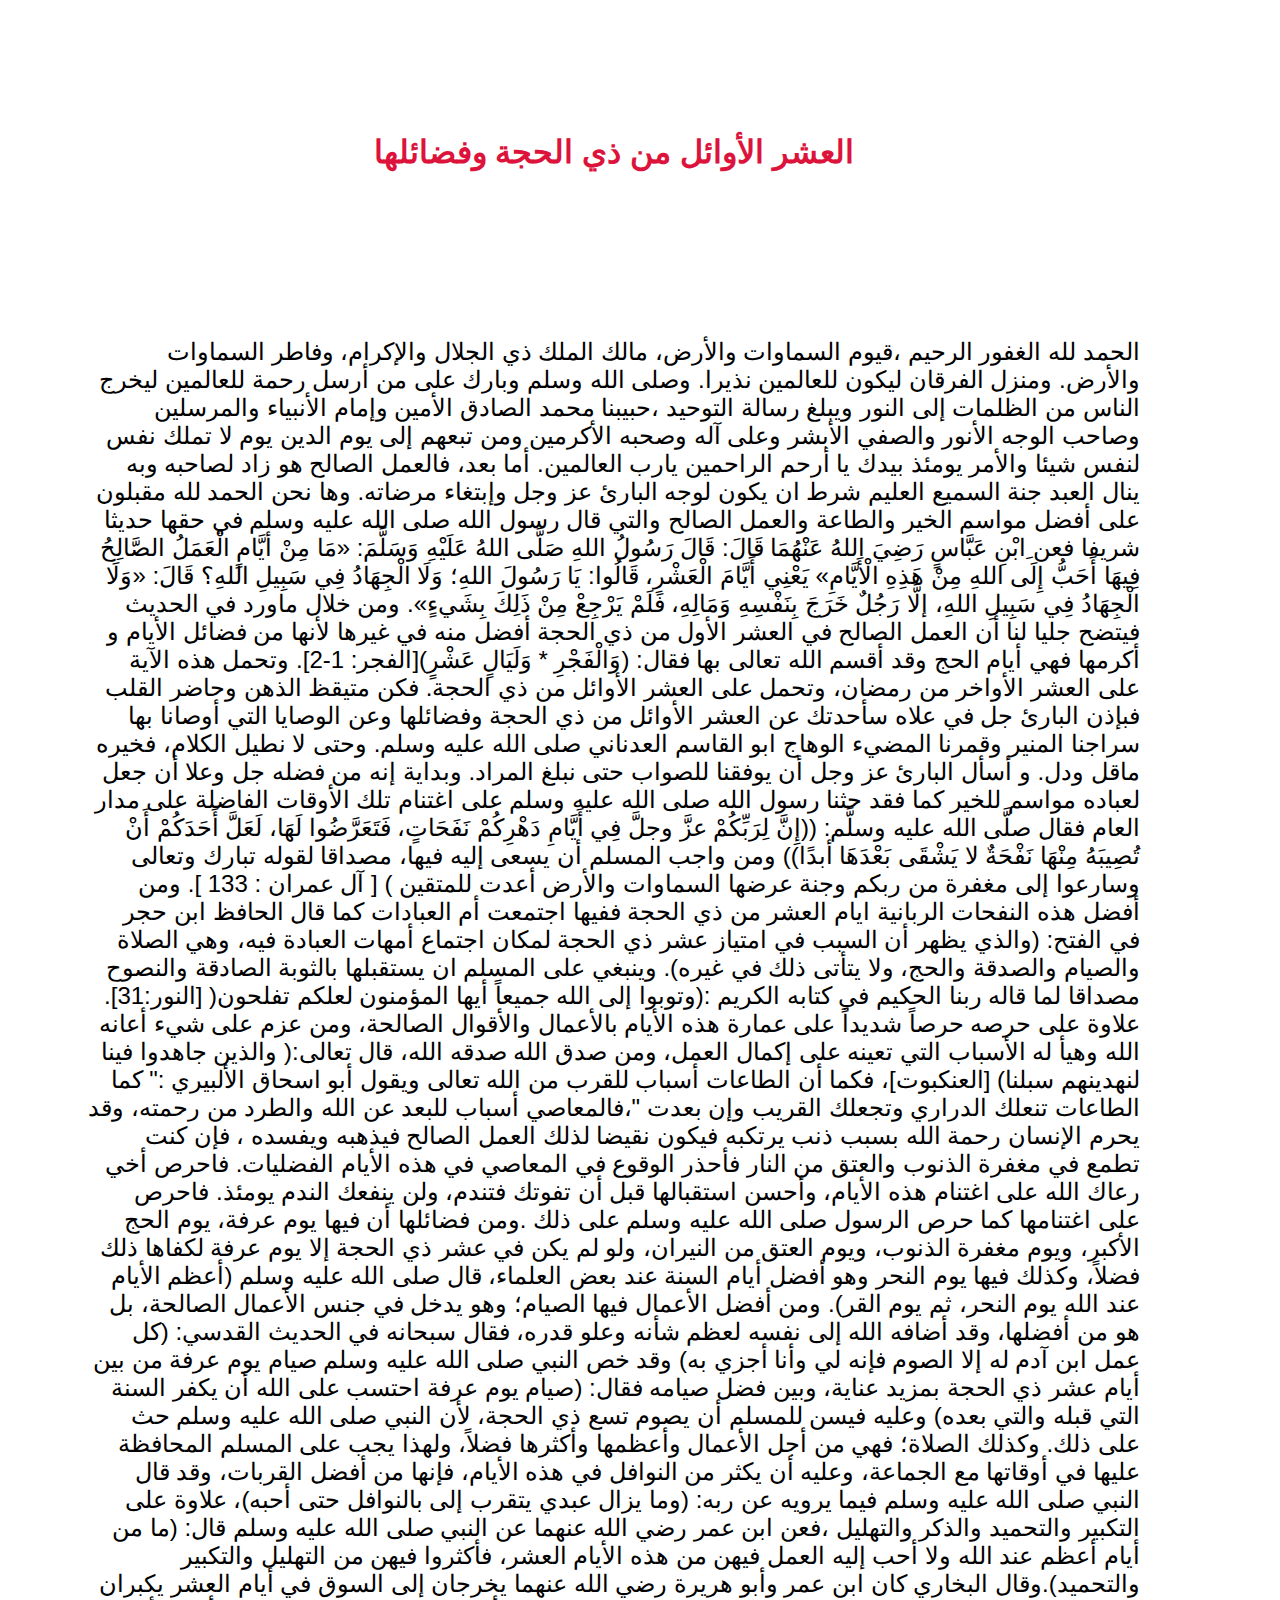
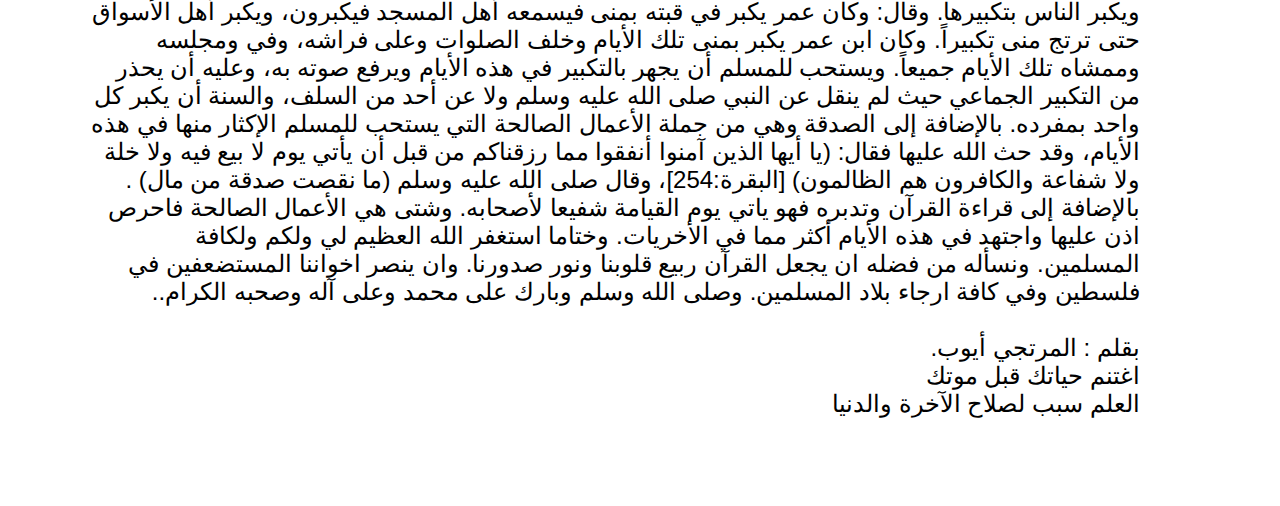
<file: a1.html>
<!DOCTYPE html>

<html lang="ar">
<head>
    <meta charset="UTF-8">
    <meta http-equiv="X-UA-Compatible" content="IE=edge">
    <meta name="viewport" content="width=device-width, initial-scale=1.0">
    <title>Document</title>
    <style>
        @media (max-width:1023px){
            body{
                width:90% ;
                margin: 1cm;
            }
            img{
                overflow: hidden;
                width:100%;
                display: flexbox;
                margin-bottom: 15px;
                border-radius: 10px;
                
            }
            p{
                text-align: right;
            direction: rtl;
            font-size: x-large;
            font-family:system-ui, -apple-system, BlinkMacSystemFont, 'Segoe UI', Roboto, Oxygen, Ubuntu, Cantarell, 'Open Sans', 'Helvetica Neue', sans-serif;
            padding: 50px;
            }
            h1{
                margin-top: 50px;
                text-align: center;
                direction: rtl;
                font-size: xx-large;
                font-weight: 800;
                color:crimson;
                font-family:'Segoe UI', Tahoma, Geneva, Verdana, sans-serif;
            }
        }





        body{
            width:90% ;
            margin: 1cm;
        }
        img{
            
            display: flexbox;
            margin-bottom: 15px;
            border-radius: 10px;
            
        }
        p{
            text-align: right;
    direction: rtl;
    font-size: x-large;
    font-family:'Segoe UI', Tahoma, Geneva, Verdana, sans-serif;
    padding: 50px;
        }
        h1{
            margin-top: 50px;
            text-align: center;
            direction: rtl;
            font-size: xx-large;
            font-weight: 800;
            color:crimson;
            font-family:'Segoe UI', Tahoma, Geneva, Verdana, sans-serif;
        }
    </style>
</head>
<body>
    <pre>


    </pre>
    <div align="center">
    
    <h1>العشر الأوائل من ذي الحجة وفضائلها</h1>
    </div>
    <br><br><br><br>
    <p>
        الحمد لله  الغفور الرحيم ،قيوم السماوات والأرض، مالك الملك ذي الجلال والإكرام، وفاطر السماوات والأرض. ومنزل الفرقان ليكون للعالمين نذيرا. وصلى الله وسلم وبارك على من أرسل رحمة للعالمين ليخرج الناس من الظلمات إلى النور ويبلغ رسالة التوحيد ،حبيبنا محمد الصادق الأمين وإمام الأنبياء والمرسلين وصاحب الوجه الأنور والصفي الأبشر وعلى آله وصحبه الأكرمين ومن تبعهم إلى يوم الدين يوم لا تملك نفس لنفس شيئا والأمر يومئذ بيدك يا أرحم الراحمين يارب العالمين. أما بعد، فالعمل الصالح هو زاد لصاحبه وبه ينال العبد جنة السميع العليم شرط ان يكون لوجه البارئ عز وجل وإبتغاء مرضاته. وها نحن الحمد لله مقبلون على أفضل مواسم الخير والطاعة والعمل الصالح والتي قال رسول الله صلى الله عليه وسلم في حقها حديثا شريفا فعن  ِابْنِ عَبَّاسٍ رَضِيَ اللهُ عَنْهُمَا قَالَ: قَالَ رَسُولُ اللهِ صَلَّى اللهُ عَلَيْهِ وَسَلَّمَ: «مَا مِنْ أيَّامٍ الْعَمَلُ الصَّالِحُ فِيهَا أَحَبُّ إِلَى اللهِ مِنْ هَذِهِ الْأَيَّامِ» يَعْنِي أَيَّامَ الْعَشْرِ، قَالُوا: يَا رَسُولَ اللهِ؛ وَلَا الْجِهَادُ فِي سَبِيلِ اللهِ؟ قَالَ: «وَلَا الْجِهَادُ فِي سَبِيلِ اللهِ، إلَّا رَجُلٌ خَرَجَ بِنَفْسِهِ وَمَالِهِ، فَلَمْ يَرْجِعْ مِنْ ذَلِكَ بِشَيءٍ».  ومن خلال ماورد في الحديث فيتضح جليا لنا أن العمل الصالح في العشر الأول من ذي الحجة أفضل  منه في غيرها لأنها من فضائل الأيام و أكرمها فهي أيام الحج وقد أقسم الله تعالى بها فقال: (وَالْفَجْرِ * وَلَيَالٍ عَشْرٍ)[الفجر: 1-2]. وتحمل هذه الآية على العشر الأواخر من رمضان، وتحمل على العشر الأوائل من ذي الحجة. فكن متيقظ الذهن وحاضر القلب فبإذن البارئ جل في علاه سأحدتك عن العشر الأوائل من ذي الحجة وفضائلها وعن الوصايا التي أوصانا بها سراجنا المنير وقمرنا المضيء الوهاج ابو القاسم العدناني صلى الله عليه وسلم. وحتى لا نطيل الكلام، فخيره ماقل ودل. و أسأل البارئ عز وجل أن يوفقنا للصواب حتى نبلغ المراد. وبداية إنه من فضله  جل وعلا أن جعل لعباده مواسم للخير كما فقد حثنا رسول الله صلى الله عليه وسلم على اغتنام تلك الأوقات الفاضلة على مدار العام فقال صلَّى الله عليه وسلَّم: ((إِنَّ لِرَبِّكُمْ عزَّ وجلَّ فِي أَيَّامِ دَهْرِكُمْ نَفَحَاتٍ، فَتَعَرَّضُوا لَهَا، لَعَلَّ أَحَدَكُمْ أَنْ تُصِيبَهُ مِنْهَا نَفْحَةٌ لا يَشْقَى بَعْدَهَا أبدًا))   ومن واجب المسلم أن يسعى إليه فيها، مصداقا لقوله تبارك وتعالى  وسارعوا إلى مغفرة من ربكم وجنة عرضها السماوات والأرض أعدت للمتقين ) [ آل عمران : 133 ].  ومن أفضل هذه النفحات الربانية ايام العشر من ذي الحجة ففيها اجتمعت أم العبادات كما قال الحافظ ابن حجر في الفتح: (والذي يظهر أن السبب في امتياز عشر ذي الحجة لمكان اجتماع أمهات العبادة فيه، وهي الصلاة والصيام والصدقة والحج، ولا يتأتى ذلك في غيره). وينبغي على المسلم ان يستقبلها بالثوبة الصادقة والنصوح مصداقا لما قاله ربنا الحكيم في كتابه الكريم :(وتوبوا إلى الله جميعاً أيها المؤمنون لعلكم تفلحون( [النور:31]. علاوة على حرصه حرصاً شديداً على عمارة هذه الأيام بالأعمال والأقوال الصالحة، ومن عزم على شيء أعانه الله وهيأ له الأسباب التي تعينه على إكمال العمل، ومن صدق الله صدقه الله، قال تعالى:( والذين جاهدوا فينا لنهدينهم سبلنا) [العنكبوت]،  فكما أن الطاعات أسباب للقرب من الله تعالى ويقول أبو اسحاق الألبيري :" كما الطاعات تنعلك الدراري وتجعلك القريب وإن بعدت "،فالمعاصي أسباب للبعد عن الله والطرد من رحمته، وقد يحرم الإنسان رحمة الله بسبب ذنب يرتكبه فيكون نقيضا لذلك العمل الصالح فيذهبه ويفسده ، فإن كنت تطمع في مغفرة الذنوب والعتق من النار فأحذر الوقوع في المعاصي في هذه الأيام الفضليات.  فاحرص أخي رعاك الله على اغتنام هذه الأيام، وأحسن استقبالها قبل أن تفوتك فتندم، ولن ينفعك الندم يومئذ. فاحرص على اغتنامها كما حرص الرسول صلى الله عليه وسلم على ذلك .ومن فضائلها أن فيها يوم عرفة، يوم الحج الأكبر، ويوم مغفرة الذنوب، ويوم العتق من النيران، ولو لم يكن في عشر ذي الحجة إلا يوم عرفة لكفاها ذلك فضلاً، وكذلك  فيها يوم النحر وهو أفضل أيام السنة عند بعض العلماء، قال صلى الله عليه وسلم (أعظم الأيام عند الله يوم النحر، ثم يوم القر).
ومن أفضل الأعمال فيها الصيام؛ وهو يدخل في جنس الأعمال الصالحة، بل هو من أفضلها، وقد أضافه الله إلى نفسه لعظم شأنه وعلو قدره، فقال سبحانه في الحديث القدسي: (كل عمل ابن آدم له إلا الصوم فإنه لي وأنا أجزي به) وقد خص النبي صلى الله عليه وسلم صيام يوم عرفة من بين أيام عشر ذي الحجة بمزيد عناية، وبين فضل صيامه فقال: (صيام يوم عرفة احتسب على الله أن يكفر السنة التي قبله والتي بعده) وعليه فيسن للمسلم أن يصوم تسع ذي الحجة، لأن النبي صلى الله عليه وسلم حث على ذلك.  وكذلك الصلاة؛ فهي من أجل الأعمال وأعظمها وأكثرها فضلاً، ولهذا يجب على المسلم المحافظة عليها في أوقاتها مع الجماعة، وعليه أن يكثر من النوافل في هذه الأيام، فإنها من أفضل القربات، وقد قال النبي صلى الله عليه وسلم فيما يرويه عن ربه: (وما يزال عبدي يتقرب إلى بالنوافل حتى أحبه)، علاوة على التكبير والتحميد والذكر والتهليل ،فعن ابن عمر رضي الله عنهما عن النبي صلى الله عليه وسلم قال: (ما من أيام أعظم عند الله ولا أحب إليه العمل فيهن من هذه الأيام العشر، فأكثروا فيهن من التهليل والتكبير والتحميد).وقال البخاري  كان ابن عمر وأبو هريرة رضي الله عنهما يخرجان إلى السوق في أيام العشر يكبران ويكبر الناس بتكبيرها. وقال: وكان عمر يكبر في قبته بمنى فيسمعه أهل المسجد فيكبرون، ويكبر أهل الأسواق حتى ترتج منى تكبيراً. وكان ابن عمر يكبر بمنى تلك الأيام وخلف الصلوات وعلى فراشه، وفي  ومجلسه وممشاه تلك الأيام جميعاً. ويستحب للمسلم أن يجهر بالتكبير في هذه الأيام ويرفع صوته به، وعليه أن يحذر من التكبير الجماعي حيث لم ينقل عن النبي صلى الله عليه وسلم ولا عن أحد من السلف، والسنة أن يكبر كل واحد بمفرده. بالإضافة إلى الصدقة وهي من جملة الأعمال الصالحة التي يستحب للمسلم الإكثار منها في هذه الأيام، وقد حث الله عليها فقال: (يا أيها الذين آمنوا أنفقوا مما رزقناكم من قبل أن يأتي يوم لا بيع فيه ولا خلة ولا شفاعة والكافرون هم الظالمون) [البقرة:254]، وقال صلى الله عليه وسلم (ما نقصت صدقة من مال) . بالإضافة إلى قراءة القرآن وتدبره فهو ياتي يوم القيامة شفيعا لأصحابه. وشتى هي الأعمال الصالحة فاحرص اذن عليها واجتهد في هذه الأيام أكثر مما في الأخريات. 
وختاما استغفر الله العظيم لي ولكم ولكافة المسلمين. ونسأله من فضله ان يجعل  القرآن ربيع قلوبنا ونور صدورنا. وان ينصر اخواننا المستضعفين في فلسطين وفي كافة ارجاء بلاد المسلمين. وصلى الله وسلم وبارك على محمد وعلى آله وصحبه الكرام..
 <br><br>
بقلم : المرتجي أيوب.<br>
اغتنم حياتك قبل موتك<br>
العلم سبب لصلاح الآخرة والدنيا <br>

    </p>
</body>
</html>
</file>
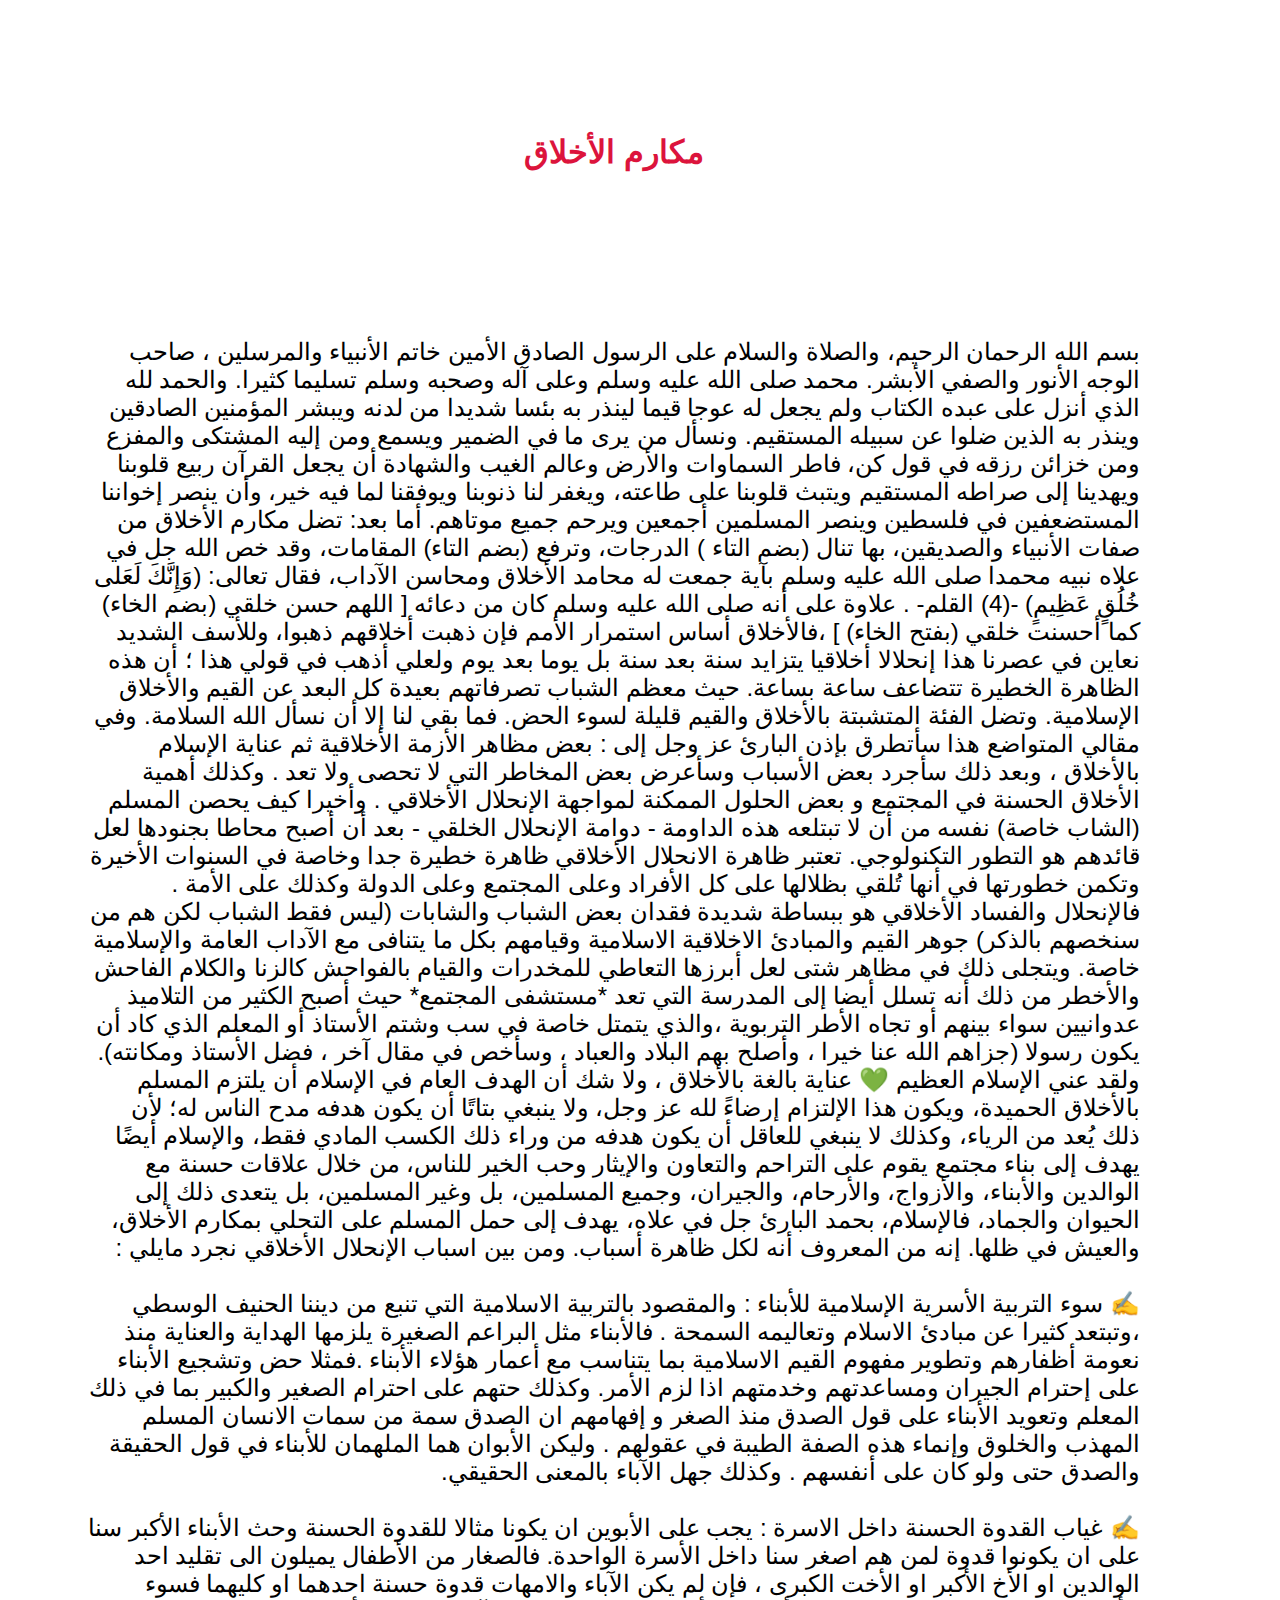
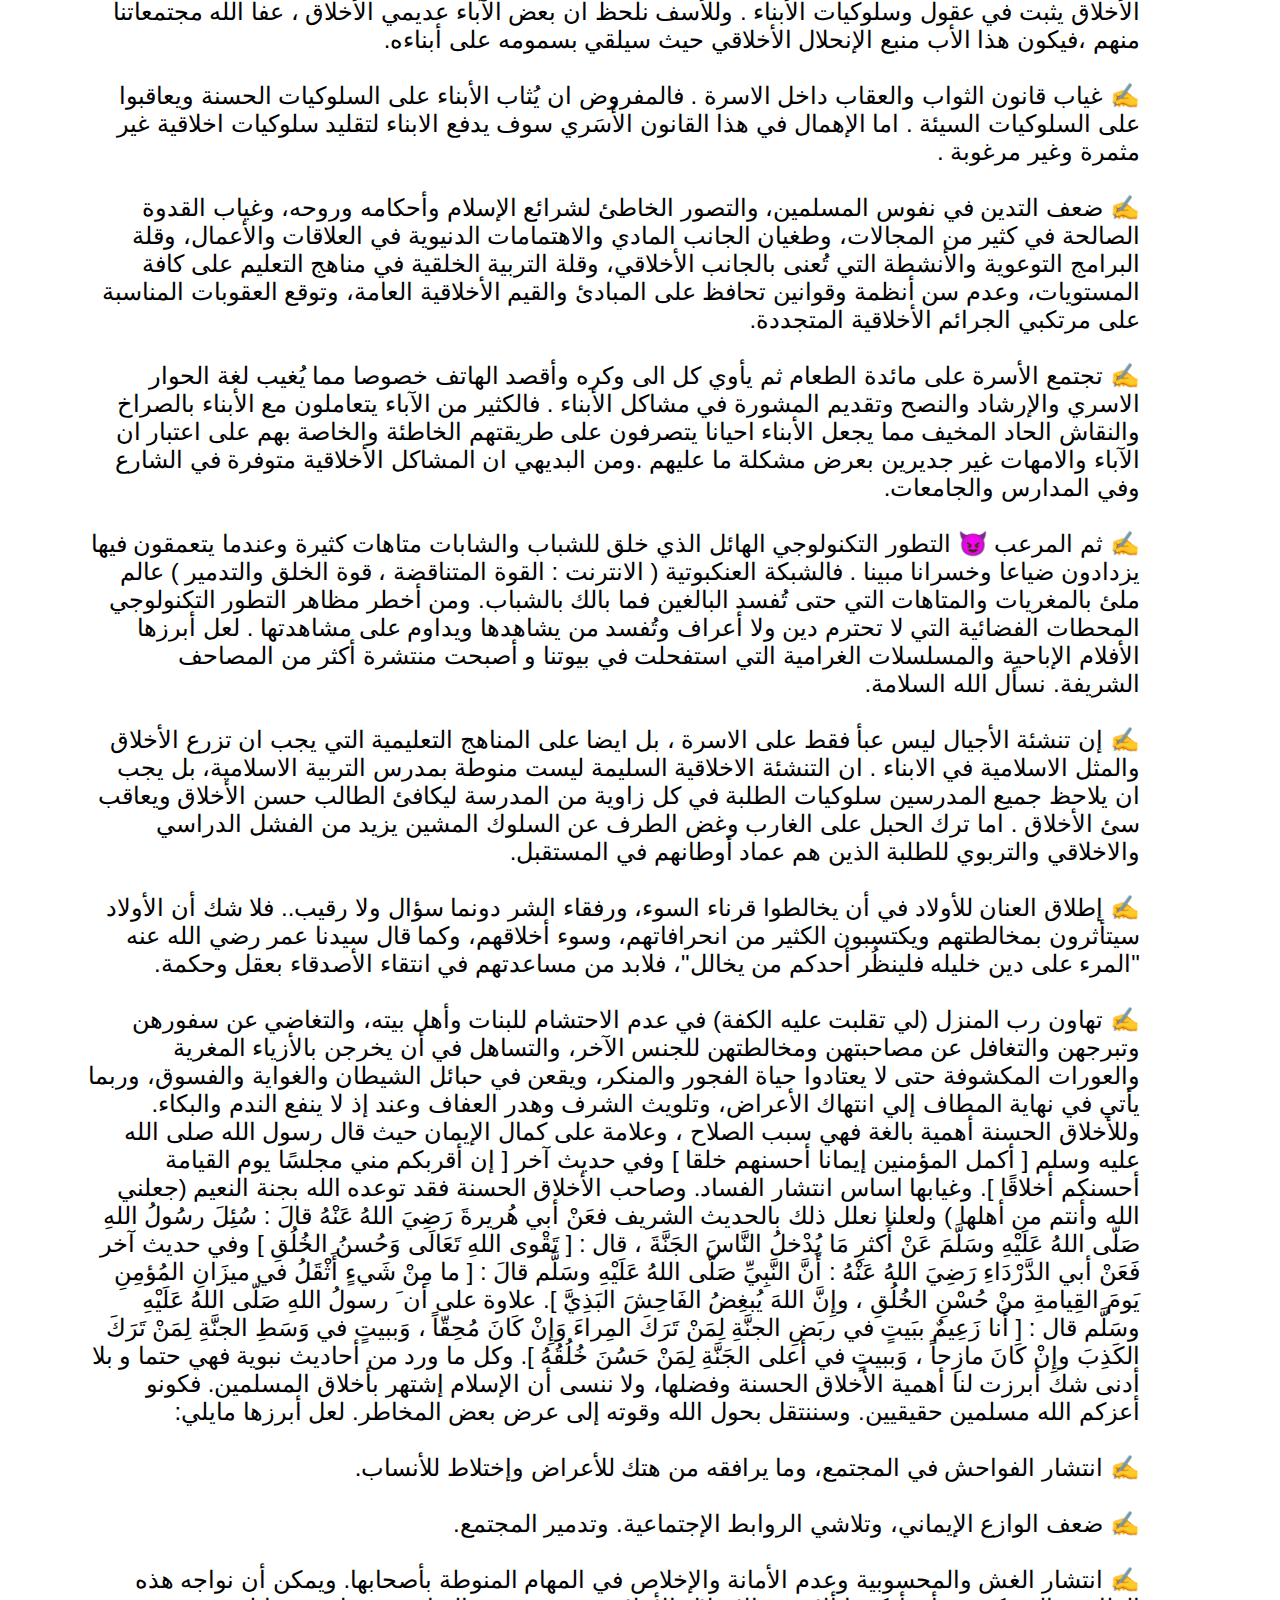
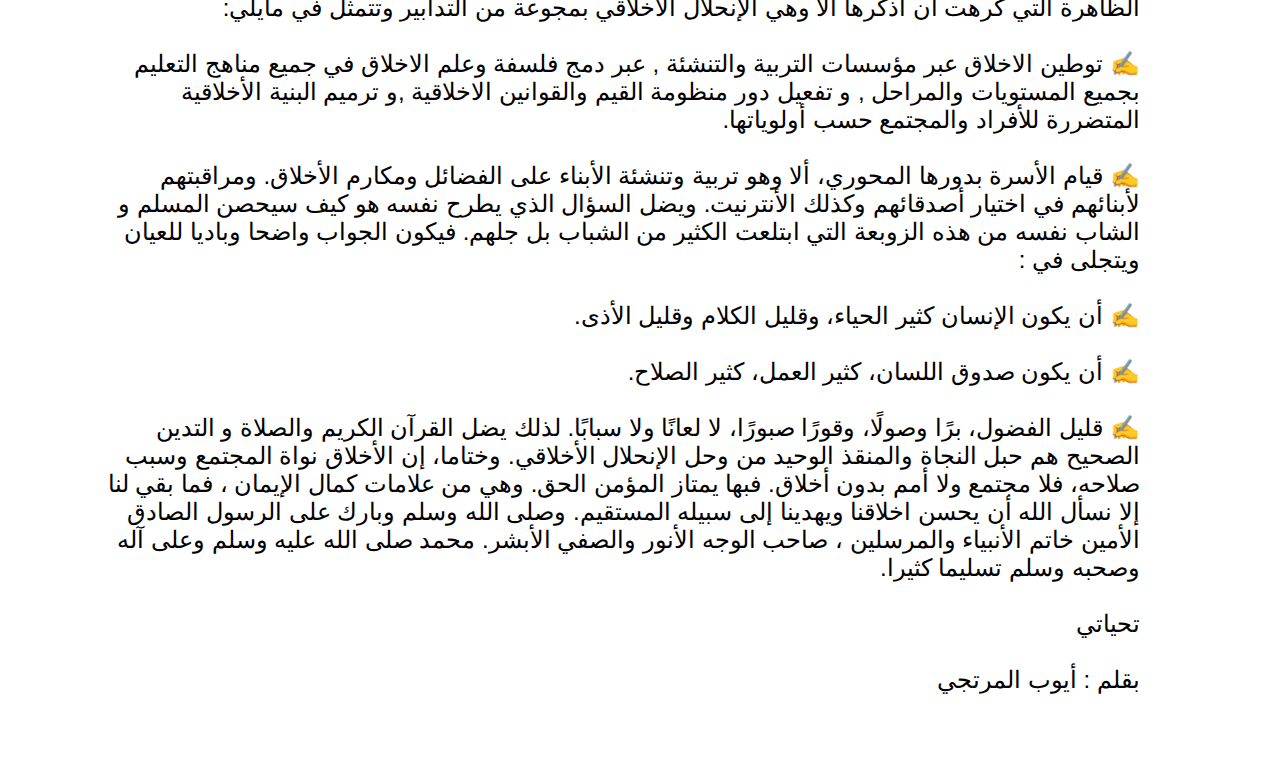
<file: a2.html>
<!DOCTYPE html>

<html lang="ar">
<head>
    <meta charset="UTF-8">
    <meta http-equiv="X-UA-Compatible" content="IE=edge">
    <meta name="viewport" content="width=device-width, initial-scale=1.0">
    <title>Document</title>
    <style>
        body{
            width:90% ;
            margin: 1cm;
        }
        img{
            
            display: flexbox;
            margin-bottom: 15px;
            border-radius: 10px;
            overflow: hidden;
        }
        p{
            text-align: right;
    direction: rtl;
    font-size: x-large;
    font-family:'Segoe UI', Tahoma, Geneva, Verdana, sans-serif;
    padding: 50px;
    min-width:90%;
        }
        h1{
            margin-top: 50px;
            text-align: center;
            direction: rtl;
            font-size: xx-large;
            font-weight: 800;
            color:crimson;
            font-family:'Segoe UI', Tahoma, Geneva, Verdana, sans-serif;
        }
    </style>
</head>
<body>
    <pre>


    </pre>
    <div align="center">
   
    <h1>مكارم الأخلاق</h1>
    </div>
    <br><br><br><br>
    <p>
       
        بسم الله الرحمان الرحيم، والصلاة والسلام على  الرسول الصادق الأمين خاتم الأنبياء والمرسلين ، صاحب الوجه الأنور والصفي الأبشر. محمد  صلى الله عليه وسلم وعلى آله وصحبه وسلم تسليما كثيرا. والحمد لله الذي أنزل على عبده الكتاب ولم يجعل له عوجا قيما لينذر به بئسا شديدا من لدنه ويبشر المؤمنين الصادقين وينذر به الذين ضلوا عن سبيله المستقيم. ونسأل من يرى ما في الضمير ويسمع ومن إليه المشتكى والمفزع ومن خزائن رزقه في قول كن، فاطر السماوات والأرض وعالم الغيب والشهادة أن يجعل القرآن ربيع قلوبنا ويهدينا إلى صراطه المستقيم ويتبث قلوبنا على طاعته، ويغفر لنا ذنوبنا ويوفقنا لما فيه خير،
        وأن ينصر إخواننا المستضعفين في فلسطين وينصر المسلمين أجمعين ويرحم جميع موتاهم.
          أما بعد:
           تضل مكارم الأخلاق من صفات الأنبياء والصديقين، بها تنال (بضم التاء ) الدرجات، وترفع (بضم التاء)  المقامات، وقد خص الله جل في علاه نبيه محمدا صلى الله عليه وسلم بآية جمعت له محامد الأخلاق ومحاسن الآداب، فقال تعالى: (وَإِنَّكَ لَعَلى خُلُقٍ عَظِيمٍ) -(4) القلم- . علاوة على أنه صلى الله عليه وسلم كان من دعائه [ اللهم حسن خلقي (بضم الخاء) كما أحسنت خلقي (بفتح الخاء) ] ،فالأخلاق أساس استمرار الأمم فإن ذهبت أخلاقهم ذهبوا، وللأسف الشديد نعاين في عصرنا هذا إنحلالا أخلاقيا يتزايد سنة بعد سنة بل يوما بعد يوم ولعلي أذهب في قولي هذا ؛ أن هذه الظاهرة الخطيرة تتضاعف ساعة بساعة. حيث معظم الشباب تصرفاتهم بعيدة كل البعد عن القيم والأخلاق الإسلامية.  وتضل الفئة المتشبتة بالأخلاق والقيم قليلة لسوء الحض. فما بقي لنا إلا أن نسأل الله السلامة.
        وفي مقالي المتواضع هذا سأتطرق بإذن البارئ عز وجل إلى : بعض مظاهر الأزمة الأخلاقية ثم عناية الإسلام بالأخلاق ، وبعد ذلك سأجرد بعض الأسباب وسأعرض بعض المخاطر التي لا تحصى ولا تعد . وكذلك أهمية الأخلاق الحسنة في المجتمع و  بعض الحلول الممكنة لمواجهة الإنحلال الأخلاقي . وأخيرا كيف يحصن المسلم (الشاب خاصة) نفسه من أن لا تبتلعه هذه الداومة - دوامة الإنحلال الخلقي - بعد أن أصبح محاطا بجنودها لعل قائدهم هو التطور التكنولوجي.
              تعتبر ظاهرة الانحلال الأخلاقي ظاهرة خطيرة جدا وخاصة في السنوات الأخيرة وتكمن خطورتها في أنها تُلقي بظلالها على كل الأفراد وعلى المجتمع وعلى الدولة وكذلك على الأمة . فالإنحلال والفساد الأخلاقي هو ببساطة شديدة فقدان بعض الشباب والشابات (ليس فقط الشباب لكن هم من  سنخصهم بالذكر) جوهر القيم والمبادئ الاخلاقية الاسلامية وقيامهم بكل ما يتنافى مع الآداب العامة والإسلامية خاصة. ويتجلى ذلك في مظاهر شتى لعل أبرزها التعاطي للمخدرات والقيام بالفواحش كالزنا والكلام الفاحش  والأخطر من ذلك أنه تسلل أيضا إلى المدرسة التي تعد *مستشفى المجتمع* حيث أصبح الكثير من التلاميذ عدوانيين سواء بينهم أو تجاه الأطر التربوية ،والذي يتمتل خاصة في سب وشتم الأستاذ أو المعلم الذي كاد أن يكون رسولا (جزاهم الله عنا خيرا ، وأصلح بهم البلاد والعباد ، وسأخص في مقال آخر ، فضل الأستاذ ومكانته). 
          ولقد عني الإسلام العظيم 💚 عناية بالغة بالأخلاق ، ولا  شك أن الهدف العام في الإسلام أن يلتزم المسلم بالأخلاق الحميدة، ويكون هذا الإلتزام إرضاءً لله عز وجل، ولا ينبغي بتاتًا أن يكون هدفه مدح الناس له؛ لأن ذلك يُعد من الرياء، وكذلك لا ينبغي للعاقل أن يكون هدفه من وراء ذلك الكسب المادي فقط، والإسلام أيضًا يهدف إلى بناء مجتمع يقوم على التراحم والتعاون والإيثار وحب الخير للناس، من خلال علاقات حسنة مع الوالدين والأبناء، والأزواج، والأرحام، والجيران، وجميع المسلمين، بل وغير المسلمين، بل يتعدى ذلك إلى الحيوان والجماد، فالإسلام، بحمد البارئ جل في علاه، يهدف إلى حمل المسلم على التحلي بمكارم الأخلاق، والعيش في ظلها.
              إنه من المعروف أنه لكل ظاهرة أسباب. ومن بين اسباب الإنحلال الأخلاقي نجرد مايلي :
       <br><br> ✍ سوء التربية الأسرية الإسلامية للأبناء : والمقصود بالتربية الاسلامية التي تنبع من ديننا الحنيف الوسطي ،وتبتعد كثيرا عن مبادئ الاسلام وتعاليمه السمحة . فالأبناء مثل البراعم الصغيرة يلزمها الهداية والعناية منذ نعومة أظفارهم وتطوير مفهوم القيم الاسلامية بما يتناسب مع أعمار هؤلاء الأبناء .فمثلا حض وتشجيع الأبناء على إحترام الجيران ومساعدتهم وخدمتهم اذا لزم الأمر. وكذلك حتهم على احترام الصغير والكبير بما في ذلك المعلم وتعويد الأبناء على قول الصدق منذ الصغر و  إفهامهم ان الصدق سمة من سمات الانسان المسلم المهذب والخلوق وإنماء هذه الصفة الطيبة في عقولهم . وليكن الأبوان هما الملهمان للأبناء في قول الحقيقة والصدق حتى ولو كان على أنفسهم . وكذلك جهل الآباء بالمعنى الحقيقي.
       <br><br> ✍ غياب القدوة الحسنة داخل الاسرة : يجب على الأبوين ان يكونا مثالا للقدوة الحسنة وحث الأبناء الأكبر سنا على ان يكونوا قدوة لمن هم اصغر سنا داخل الأسرة الواحدة. فالصغار من الأطفال يميلون الى تقليد احد الوالدين او الأخ الأكبر او الأخت الكبرى ، فإن لم يكن الآباء والامهات قدوة حسنة احدهما او كليهما فسوء الأخلاق يثبت في عقول وسلوكيات الأبناء .
        وللأسف نلحظ ان بعض الآباء عديمي الأخلاق ، عفا الله مجتمعاتنا منهم ،فيكون هذا الأب منبع الإنحلال الأخلاقي حيث سيلقي بسمومه على أبناءه.
        <br><br>✍ غياب قانون الثواب والعقاب داخل الاسرة . فالمفروض ان يُثاب الأبناء على السلوكيات الحسنة ويعاقبوا على السلوكيات السيئة . اما الإهمال في هذا القانون الأُسَري سوف يدفع الابناء لتقليد سلوكيات اخلاقية غير مثمرة وغير مرغوبة .
        <br><br>✍ ضعف التدين في نفوس المسلمين، والتصور الخاطئ لشرائع الإسلام وأحكامه وروحه، وغياب القدوة الصالحة في كثير من المجالات، وطغيان الجانب المادي والاهتمامات الدنيوية في العلاقات والأعمال، وقلة البرامج التوعوية والأنشطة التي تُعنى بالجانب الأخلاقي، وقلة التربية الخلقية في مناهج التعليم على كافة المستويات، وعدم سن أنظمة وقوانين تحافظ على المبادئ والقيم الأخلاقية العامة، وتوقع العقوبات المناسبة على مرتكبي الجرائم الأخلاقية المتجددة.
        <br><br>✍ تجتمع الأسرة على مائدة الطعام ثم يأوي كل الى وكره وأقصد الهاتف خصوصا مما يُغيب لغة الحوار الاسري والإرشاد والنصح وتقديم المشورة في مشاكل الأبناء . فالكثير من الآباء يتعاملون مع الأبناء بالصراخ والنقاش الحاد المخيف مما يجعل الأبناء احيانا يتصرفون على طريقتهم الخاطئة والخاصة بهم على اعتبار ان الآباء والامهات غير جديرين بعرض مشكلة ما عليهم .ومن البديهي ان المشاكل الأخلاقية متوفرة في الشارع وفي المدارس والجامعات.
        <br><br>✍ ثم المرعب 😈 التطور التكنولوجي الهائل الذي خلق للشباب والشابات متاهات كثيرة وعندما يتعمقون فيها يزدادون ضياعا وخسرانا مبينا . فالشبكة العنكبوتية ( الانترنت : القوة المتناقضة ، قوة الخلق والتدمير ) عالم ملئ بالمغريات والمتاهات التي حتى تُفسد البالغين فما بالك بالشباب. ومن أخطر مظاهر التطور التكنولوجي المحطات الفضائية التي لا تحترم دين ولا أعراف وتُفسد من يشاهدها ويداوم على مشاهدتها . لعل أبرزها الأفلام الإباحية والمسلسلات الغرامية التي استفحلت في بيوتنا و أصبحت منتشرة أكثر من المصاحف الشريفة. نسأل الله السلامة.
        <br><br>✍ إن تنشئة الأجيال ليس عبأ فقط على الاسرة ، بل ايضا على المناهج التعليمية التي يجب ان تزرع الأخلاق والمثل الاسلامية في الابناء . ان التنشئة الاخلاقية السليمة ليست منوطة بمدرس التربية الاسلامية، بل يجب ان يلاحظ جميع المدرسين سلوكيات الطلبة في كل زاوية من المدرسة ليكافئ الطالب حسن الأخلاق ويعاقب سئ الأخلاق . اما ترك الحبل على الغارب وغض الطرف عن السلوك المشين يزيد من الفشل الدراسي والاخلاقي والتربوي للطلبة الذين هم عماد أوطانهم في المستقبل.
        <br><br>✍ إطلاق العنان للأولاد في أن يخالطوا قرناء السوء، ورفقاء الشر دونما سؤال ولا رقيب.. فلا شك أن الأولاد سيتأثرون بمخالطتهم ويكتسبون الكثير من انحرافاتهم، وسوء أخلاقهم، وكما قال سيدنا عمر رضي الله عنه "المرء على دين خليله فلينظُر أحدكم من يخالل"، فلابد من مساعدتهم في انتقاء الأصدقاء بعقل وحكمة.
        <br><br>✍ تهاون رب المنزل (لي تقلبت عليه الكفة) في عدم الاحتشام للبنات وأهل بيته، والتغاضي عن سفورهن وتبرجهن والتغافل عن مصاحبتهن ومخالطتهن للجنس الآخر، والتساهل في أن يخرجن بالأزياء المغرية والعورات المكشوفة حتى لا يعتادوا حياة الفجور والمنكر، ويقعن في حبائل الشيطان والغواية والفسوق، وربما يأتي في نهاية المطاف إلي انتهاك الأعراض، وتلويث الشرف وهدر العفاف وعند إذ لا ينفع الندم والبكاء.
            وللأخلاق الحسنة أهمية بالغة فهي سبب الصلاح ، وعلامة على كمال الإيمان حيث قال رسول الله صلى الله عليه وسلم [ أكمل المؤمنين إيمانا أحسنهم خلقا ] وفي حديث آخر [ إن أقربكم مني مجلسًا يوم القيامة أحسنكم أخلاقًا ]. وغيابها اساس انتشار الفساد. وصاحب الأخلاق الحسنة فقد توعده الله بجنة النعيم (جعلني الله وأنتم من أهلها ) ولعلنا نعلل ذلك بالحديث الشريف  فعَنْ أبي هُريرةَ رَضِيَ اللهُ عَنْهُ قالَ : سُئِلَ رسُولُ اللهِ صَلّى اللهُ عَلَيْهِ وسَلَّمَ عَنْ أَكثرِ مَا يُدْخلُ النَّاسَ الجَنَّةَ ، قال : [ تَقْوى اللهِ تَعَالَى وَحُسنُ الخُلُقِ  ] وفي حديث آخر فَعَنْ أبي الدَّرْدَاءِ رَضِيَ اللهُ عَنْهُ : أَنَّ النَّبِيِّ صَلّى اللهُ عَلَيْهِ وسَلَّم قالَ : [ ما مِنْ شَيءٍ أَثْقَلُ في ميزَانِ المُؤمِنِ يَومَ القِيامةِ منْ حُسْنِ الخُلُقِ ، وإِنَّ اللهَ يُبغِضُ الفَاحِشَ البَذِيَّ ]. علاوة على أن َ رسولُ اللهِ صَلّى اللهُ عَلَيْهِ وسَلَّم قال : [ أَنا زَعِيمٌ ببَيتٍ في ربَضِ الجنَّةِ لِمَنْ تَرَكَ المِراءَ وَإِنْ كَانَ مُحِقّاً ، وَببيتٍ في وَسَطِ الجنَّةِ لِمَنْ تَرَكَ الكَذِبَ وإِنْ كَانَ مازِحاً ، وَببيتٍ في أعلى الجَنَّةِ لِمَنْ حَسُنَ خُلُقُهُ ].  وكل ما ورد من أحاديث نبوية فهي حتما و بلا أدنى شك أبرزت لنا أهمية الأخلاق الحسنة وفضلها، ولا ننسى أن الإسلام  إشتهر بأخلاق المسلمين. فكونو أعزكم الله مسلمين حقيقيين.
          وسننتقل  بحول الله وقوته إلى عرض بعض المخاطر. لعل أبرزها مايلي:
          <br><br>✍ انتشار الفواحش في المجتمع، وما يرافقه من هتك للأعراض وإختلاط للأنساب.
          <br><br>✍ ضعف الوازع الإيماني، وتلاشي الروابط الإجتماعية. وتدمير المجتمع.
          <br><br>✍ انتشار الغش والمحسوبية وعدم الأمانة والإخلاص في المهام المنوطة بأصحابها.
          ويمكن أن نواجه هذه الظاهرة التي كرهت أن أذكرها ألا وهي الإنحلال الأخلاقي بمجوعة من التدابير وتتمثل في مايلي:
          <br><br> ✍ توطين الاخلاق عبر مؤسسات التربية والتنشئة , عبر دمج فلسفة وعلم الاخلاق في جميع مناهج  التعليم بجميع المستويات والمراحل , و تفعيل دور منظومة القيم والقوانين الاخلاقية ,و ترميم البنية الأخلاقية المتضررة للأفراد والمجتمع حسب أولوياتها.
          <br><br> ✍ قيام الأسرة بدورها المحوري، ألا وهو تربية وتنشئة الأبناء على الفضائل ومكارم الأخلاق. ومراقبتهم لأبنائهم في اختيار أصدقائهم وكذلك الأنترنيت.
              ويضل السؤال الذي يطرح نفسه هو كيف سيحصن المسلم و الشاب نفسه من هذه الزوبعة التي ابتلعت الكثير من الشباب بل جلهم. فيكون الجواب واضحا وباديا للعيان ويتجلى في : 
              <br><br>✍  أن يكون الإنسان كثير الحياء، وقليل الكلام وقليل الأذى.
              <br><br>✍ أن يكون صدوق اللسان، كثير العمل، كثير الصلاح.
              <br><br>✍ قليل الفضول، برًا وصولًا، وقورًا صبورًا، لا لعانًا ولا سبابًا.
        لذلك يضل القرآن الكريم والصلاة و التدين الصحيح هم حبل النجاة والمنقذ الوحيد من وحل الإنحلال الأخلاقي.
           وختاما، إن الأخلاق نواة المجتمع وسبب صلاحه، فلا مجتمع ولا أمم بدون أخلاق. فبها يمتاز المؤمن الحق. وهي من علامات كمال الإيمان ، فما بقي لنا إلا نسأل الله أن   يحسن اخلاقنا ويهدينا إلى سبيله المستقيم. وصلى الله وسلم وبارك على الرسول الصادق الأمين خاتم الأنبياء والمرسلين ، صاحب الوجه الأنور والصفي الأبشر. محمد  صلى الله عليه وسلم وعلى آله وصحبه وسلم تسليما كثيرا.
       <br><br>
        تحياتي <br><br>
         بقلم : أيوب المرتجي
    </p>
</body>
</html>
</file>
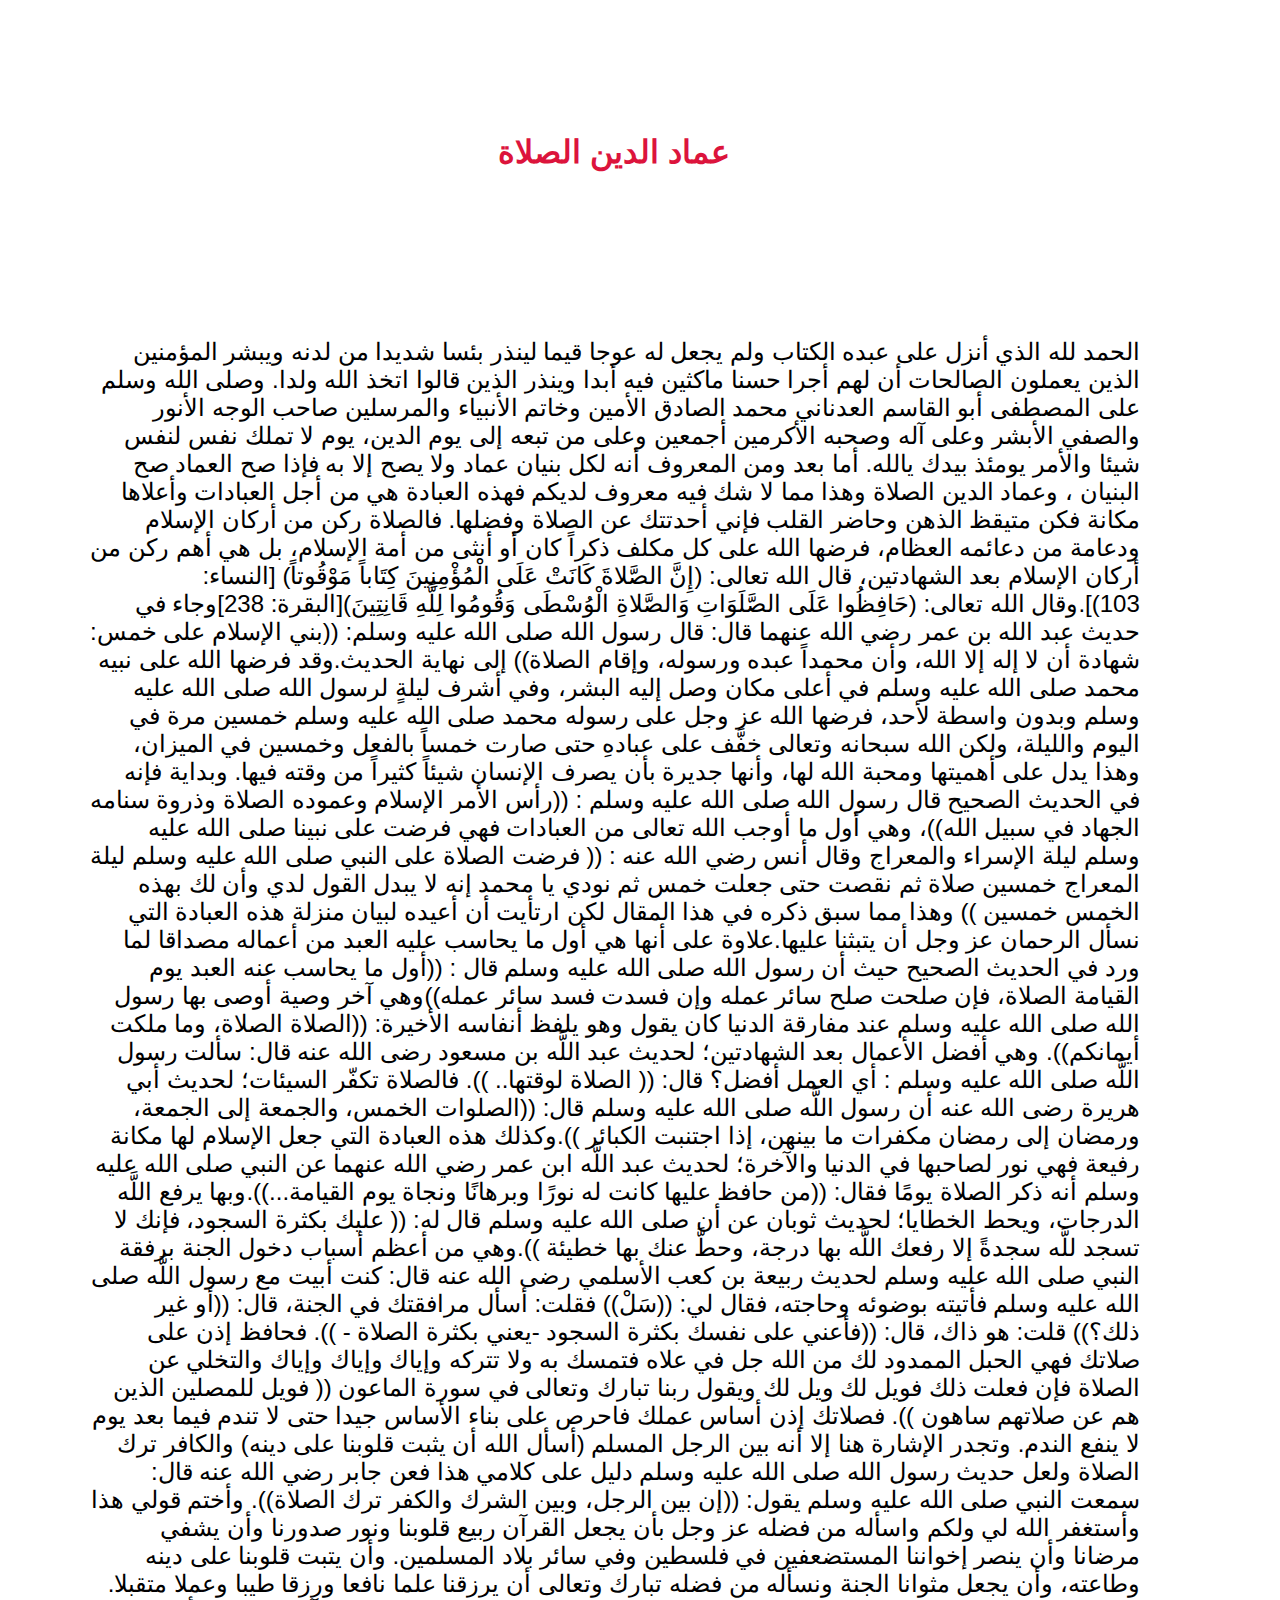
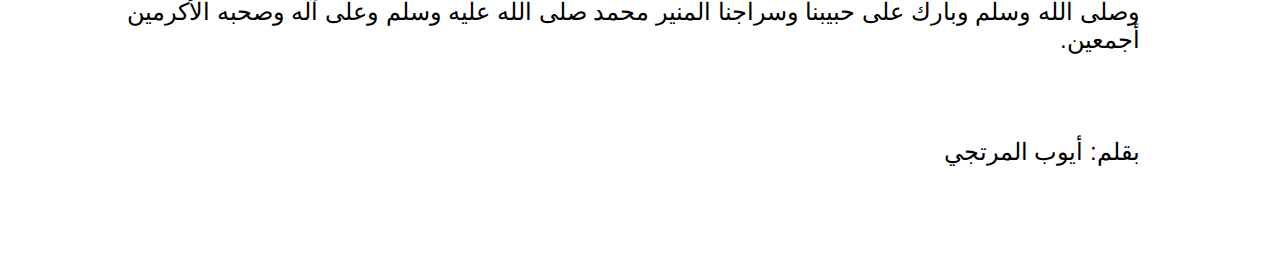
<file: a3.html>
<!DOCTYPE html>

<html lang="ar">
<head>
    <meta charset="UTF-8">
    <meta http-equiv="X-UA-Compatible" content="IE=edge">
    <meta name="viewport" content="width=device-width, initial-scale=1.0">
    <title>Document</title>
    <style>
        body{
            width:90% ;
            margin: 1cm;
        }
        img{
            
            display: flexbox;
            margin-bottom: 15px;
            border-radius: 10px;
            
        }
        p{
            text-align: right;
    direction: rtl;
    font-size: x-large;
    font-family:'Segoe UI', Tahoma, Geneva, Verdana, sans-serif;
    padding: 50px;
        }
        h1{
            margin-top: 50px;
            text-align: center;
            direction: rtl;
            font-size: xx-large;
            font-weight: 800;
            color:crimson;
            font-family:'Segoe UI', Tahoma, Geneva, Verdana, sans-serif;
        }
    </style>
</head>
<body>
    <pre>


    </pre>
    <div align="center">
    
    <h1>عماد الدين الصلاة</h1>
    </div>
    <br><br><br><br>
    <p>الحمد لله الذي أنزل على عبده الكتاب ولم يجعل له عوجا قيما لينذر بئسا شديدا من لدنه ويبشر المؤمنين الذين يعملون الصالحات أن لهم أجرا حسنا ماكثين فيه أبدا وينذر الذين قالوا اتخذ الله ولدا. وصلى الله وسلم على المصطفى أبو القاسم العدناني محمد الصادق الأمين وخاتم الأنبياء والمرسلين صاحب الوجه الأنور والصفي الأبشر وعلى آله وصحبه الأكرمين أجمعين وعلى من تبعه إلى يوم الدين، يوم لا تملك نفس لنفس شيئا والأمر يومئذ بيدك يالله. أما بعد ومن المعروف أنه لكل بنيان عماد ولا يصح إلا به فإذا صح العماد صح البنيان ، وعماد الدين الصلاة وهذا مما لا شك فيه معروف لديكم فهذه العبادة هي من أجل العبادات وأعلاها مكانة فكن متيقظ الذهن وحاضر القلب فإني أحدتتك عن الصلاة وفضلها. فالصلاة ركن من أركان الإسلام ودعامة من دعائمه العظام، فرضها الله على كل مكلف ذكراً كان أو أنثى من أمة الإسلام، بل هي أهم ركن من أركان الإسلام بعد الشهادتين، قال الله تعالى: (إِنَّ الصَّلاةَ كَانَتْ عَلَى الْمُؤْمِنِينَ كِتَاباً مَوْقُوتاً) [النساء: 103)].وقال الله تعالى: (حَافِظُوا عَلَى الصَّلَوَاتِ وَالصَّلاةِ الْوُسْطَى وَقُومُوا لِلَّهِ قَانِتِينَ)[البقرة: 238]وجاء في حديث عبد الله بن عمر رضي الله عنهما قال: قال رسول الله صلى الله عليه وسلم: ((بني الإسلام على خمس: شهادة أن لا إله إلا الله، وأن محمداً عبده ورسوله، وإقام الصلاة)) إلى نهاية الحديث.وقد فرضها الله على نبيه محمد صلى الله عليه وسلم في أعلى مكان وصل إليه البشر، وفي أشرف ليلةٍ لرسول الله صلى الله عليه وسلم وبدون واسطة لأحد، فرضها الله عز وجل على رسوله محمد صلى الله عليه وسلم خمسين مرة في اليوم والليلة، ولكن الله سبحانه وتعالى خفَّف على عبادهِ حتى صارت خمساً بالفعل وخمسين في الميزان، وهذا يدل على أهميتها ومحبة الله لها، وأنها جديرة بأن يصرف الإنسان شيئاً كثيراً من وقته فيها. وبداية فإنه في الحديث الصحيح قال رسول الله صلى الله عليه وسلم : ((رأس الأمر الإسلام وعموده الصلاة وذروة سنامه الجهاد في سبيل الله))، وهي أول ما أوجب الله تعالى من العبادات فهي فرضت على نبينا  صلى الله عليه وسلم ليلة الإسراء والمعراج وقال أنس  رضي الله عنه : (( فرضت الصلاة على النبي  صلى الله عليه وسلم ليلة المعراج خمسين صلاة ثم نقصت حتى جعلت خمس ثم نودي يا محمد إنه لا يبدل القول لدي وأن لك بهذه الخمس خمسين )) وهذا مما سبق ذكره في هذا المقال لكن ارتأيت أن أعيده لبيان منزلة هذه العبادة التي نسأل الرحمان عز وجل أن يتبثنا عليها.علاوة على أنها هي أول ما يحاسب عليه العبد من أعماله مصداقا لما ورد في الحديث الصحيح حيث أن رسول الله صلى الله عليه وسلم قال : ((أول ما يحاسب عنه العبد يوم القيامة الصلاة، فإن صلحت صلح سائر عمله وإن فسدت فسد سائر عمله))وهي آخر وصية أوصى بها رسول الله صلى الله عليه وسلم عند مفارقة الدنيا كان يقول وهو يلفظ أنفاسه الأخيرة: ((الصلاة الصلاة، وما ملكت أيمانكم)). وهي أفضل الأعمال بعد الشهادتين؛ لحديث عبد اللَّه بن مسعود رضى الله عنه قال: سألت رسول اللَّه صلى الله عليه وسلم : أي العمل أفضل؟ قال: (( الصلاة لوقتها.. )). فالصلاة تكفّر السيئات؛ لحديث أبي هريرة رضى الله عنه أن رسول اللَّه صلى الله عليه وسلم قال: ((الصلوات الخمس، والجمعة إلى الجمعة، ورمضان إلى رمضان مكفرات ما بينهن، إذا اجتنبت الكبائر )).وكذلك هذه العبادة التي جعل الإسلام لها مكانة رفيعة فهي  نور لصاحبها في الدنيا والآخرة؛ لحديث عبد اللَّه ابن عمر رضي الله عنهما عن النبي صلى الله عليه وسلم أنه ذكر الصلاة يومًا فقال: ((من حافظ عليها كانت له نورًا وبرهانًا ونجاة يوم القيامة...)).وبها يرفع اللَّه الدرجات، ويحط الخطايا؛ لحديث ثوبان  عن أن صلى الله عليه وسلم  قال له:  (( عليك بكثرة السجود، فإنك لا تسجد للَّه سجدةً إلا رفعك اللَّه بها درجة، وحطَّ عنك بها خطيئة )).وهي من أعظم أسباب دخول الجنة برفقة النبي صلى الله عليه وسلم  لحديث ربيعة بن كعب الأسلمي  رضى الله عنه  قال: كنت أبيت مع رسول اللَّه  صلى الله عليه وسلم  فأتيته بوضوئه وحاجته، فقال لي: ((سَلْ)) فقلت: أسأل مرافقتك في الجنة، قال: ((أو غير ذلك؟)) قلت: هو ذاك، قال: ((فأعني على نفسك بكثرة السجود  -يعني بكثرة الصلاة -  )). فحافظ إذن على صلاتك فهي الحبل الممدود لك من الله جل في علاه فتمسك به ولا تتركه وإياك وإياك وإياك والتخلي عن الصلاة فإن فعلت ذلك فويل لك ويل لك ويقول ربنا تبارك وتعالى في سورة الماعون (( فويل للمصلين الذين هم عن صلاتهم ساهون )).  فصلاتك إذن أساس عملك فاحرص على بناء الأساس جيدا حتى لا تندم فيما بعد يوم لا ينفع الندم. وتجدر الإشارة هنا إلا أنه بين الرجل المسلم (أسأل الله أن يثبت قلوبنا على دينه) والكافر ترك الصلاة ولعل حديث رسول الله صلى الله عليه وسلم دليل على كلامي هذا فعن جابر رضي الله عنه قال: سمعت النبي صلى الله عليه وسلم يقول: ((إن بين الرجل، وبين الشرك والكفر ترك الصلاة)).
وأختم قولي هذا وأستغفر الله لي ولكم واسأله من فضله عز وجل بأن يجعل القرآن ربيع قلوبنا ونور صدورنا وأن يشفي مرضانا وأن ينصر إخواننا المستضعفين في فلسطين وفي سائر بلاد المسلمين. وأن يتبت قلوبنا على دينه وطاعته، وأن يجعل مثوانا الجنة ونسأله من فضله تبارك وتعالى أن يرزقنا علما نافعا ورزقا طيبا وعملا متقبلا.
وصلى الله وسلم وبارك على حبيبنا وسراجنا المنير محمد صلى الله عليه وسلم وعلى آله وصحبه الأكرمين أجمعين.

<br><br><br><br>بقلم: أيوب المرتجي
       </p>
<body>
</html>
</file>
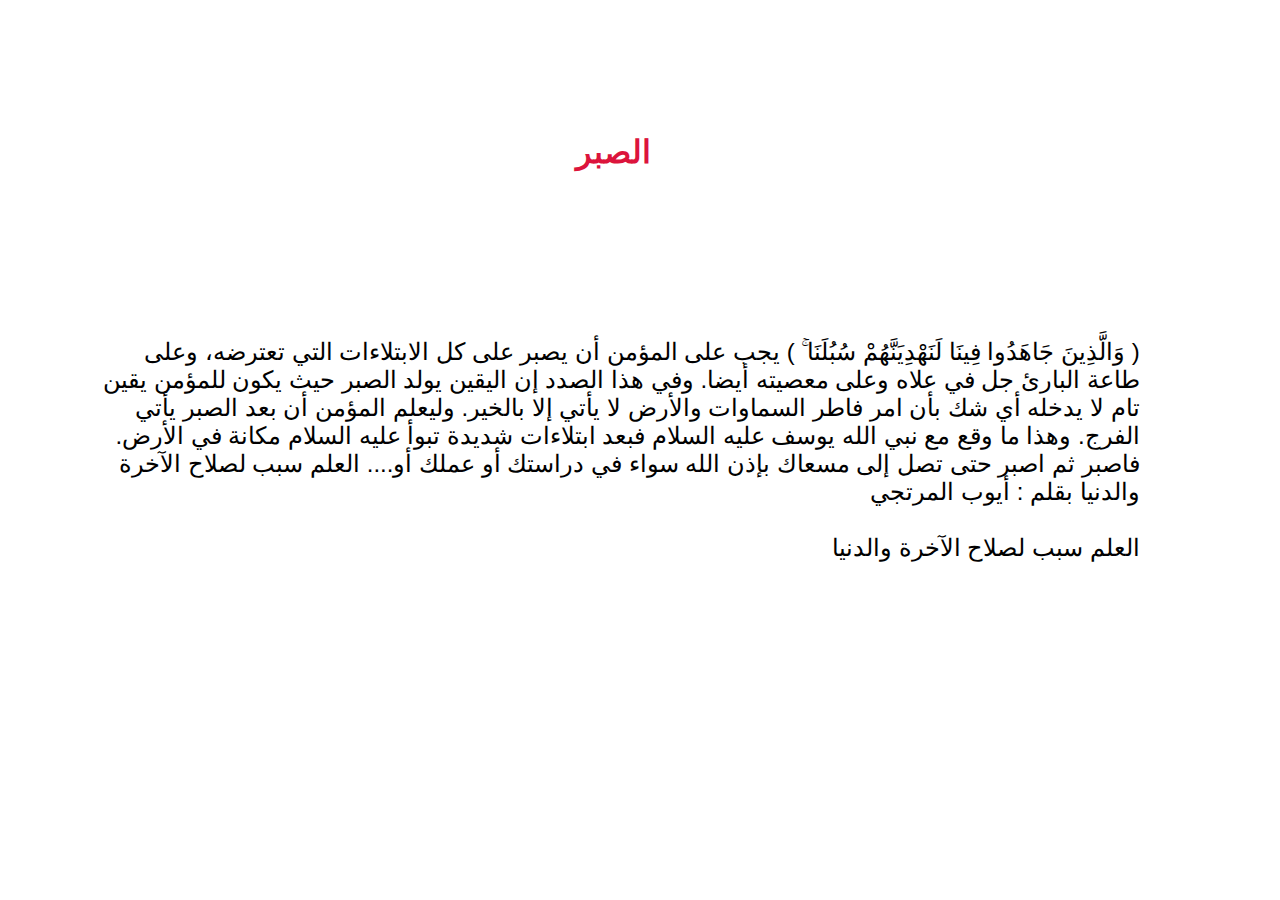
<file: a4.html>
<!DOCTYPE html>

<html lang="ar">
<head>
    <meta charset="UTF-8">
    <meta http-equiv="X-UA-Compatible" content="IE=edge">
    <meta name="viewport" content="width=device-width, initial-scale=1.0">
    <title>Document</title>
    <style>
        body{
            width:90% ;
            margin: 1cm;
        }
        img{
            
            display: flexbox;
            margin-bottom: 15px;
            border-radius: 10px;
            
        }
        p{
            text-align: right;
    direction: rtl;
    font-size: x-large;
    font-family:'Segoe UI', Tahoma, Geneva, Verdana, sans-serif;
    padding: 50px;
        }
        h1{
            margin-top: 50px;
            text-align: center;
            direction: rtl;
            font-size: xx-large;
            font-weight: 800;
            color:crimson;
            font-family:'Segoe UI', Tahoma, Geneva, Verdana, sans-serif;
        }
    </style>
</head>
<body>
    <pre>


    </pre>
    <div align="center">
   
    <h1>الصبر</h1>
    </div>
    <br><br><br><br>
    <p>
        ( وَالَّذِينَ جَاهَدُوا فِينَا لَنَهْدِيَنَّهُمْ سُبُلَنَا ۚ  )
يجب على المؤمن أن يصبر على كل الابتلاءات التي تعترضه، وعلى طاعة البارئ جل في علاه وعلى معصيته أيضا.  وفي هذا الصدد إن اليقين يولد الصبر حيث يكون للمؤمن يقين تام لا يدخله أي شك بأن امر فاطر السماوات والأرض لا يأتي إلا بالخير.
وليعلم المؤمن أن بعد الصبر يأتي الفرج. وهذا ما وقع مع نبي الله يوسف عليه السلام فبعد ابتلاءات شديدة تبوأ عليه السلام مكانة في الأرض.
فاصبر ثم اصبر حتى  تصل إلى مسعاك بإذن الله سواء في دراستك أو عملك أو....
العلم سبب لصلاح الآخرة والدنيا
 بقلم : أيوب المرتجي
       <br><br>
        العلم سبب لصلاح الآخرة والدنيا 

    </p>
</body>
</html>
</file>
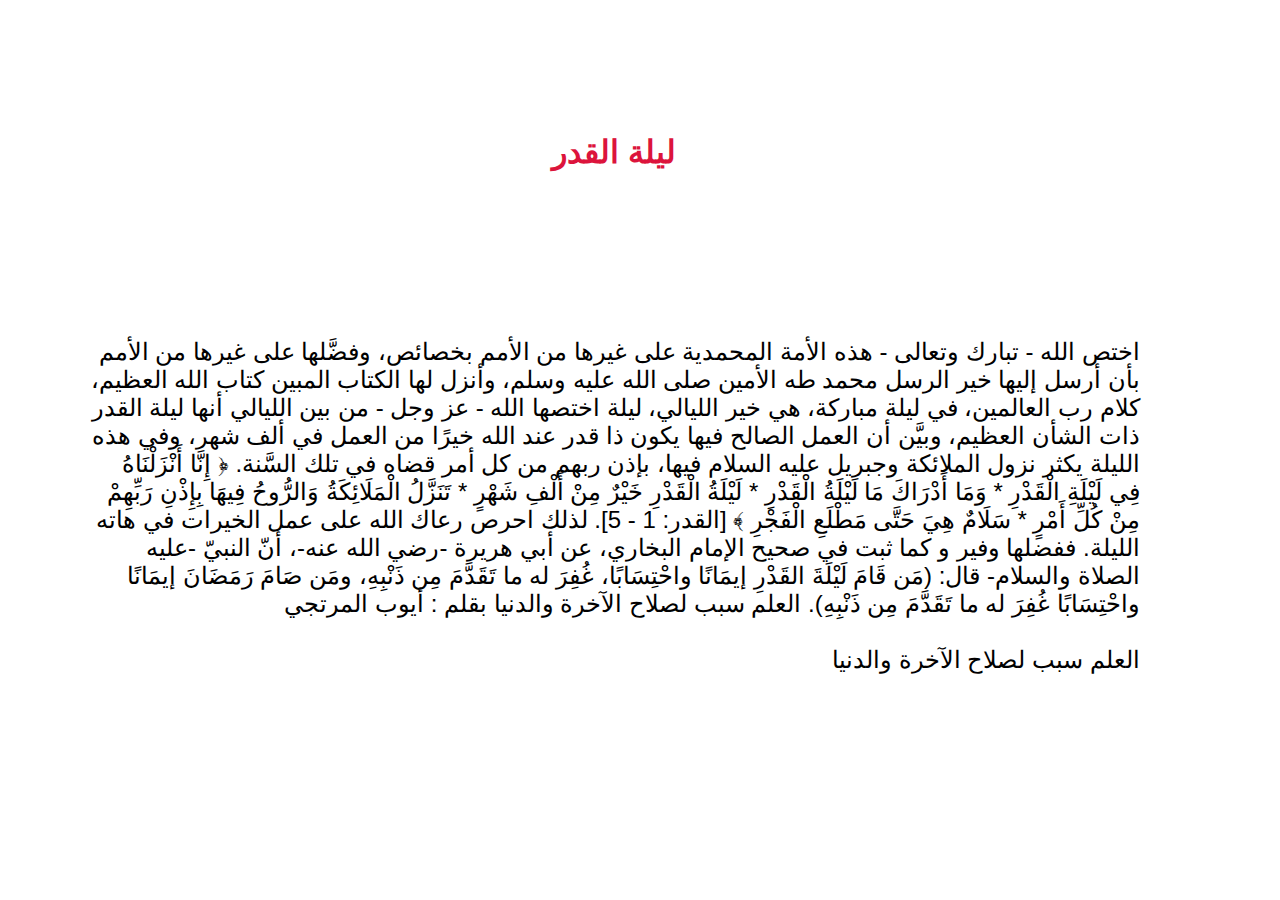
<file: a5.html>
<!DOCTYPE html>

<html lang="ar">
<head>
    <meta charset="UTF-8">
    <meta http-equiv="X-UA-Compatible" content="IE=edge">
    <meta name="viewport" content="width=device-width, initial-scale=1.0">
    <title>Document</title>
    <style>
        body{
            width:90% ;
            margin: 1cm;
        }
        img{
            
            display: flexbox;
            margin-bottom: 15px;
            border-radius: 10px;
            
        }
        p{
            text-align: right;
    direction: rtl;
    font-size: x-large;
    font-family:'Segoe UI', Tahoma, Geneva, Verdana, sans-serif;
    padding: 50px;
        }
        h1{
            margin-top: 50px;
            text-align: center;
            direction: rtl;
            font-size: xx-large;
            font-weight: 800;
            color:crimson;
            font-family:'Segoe UI', Tahoma, Geneva, Verdana, sans-serif;
        }
    </style>
</head>
<body>
    <pre>


    </pre>
    <div align="center">
    
    <h1> ليلة القدر</h1> 
    </div>
    <br><br><br><br>
    <p>
        اختص الله - تبارك وتعالى - هذه الأمة المحمدية على غيرها من الأمم بخصائص، وفضَّلها على غيرها من الأمم بأن أرسل إليها خير الرسل محمد طه الأمين صلى الله عليه وسلم، وأنزل لها الكتاب المبين كتاب الله العظيم، كلام رب العالمين، في ليلة مباركة، هي خير الليالي، ليلة اختصها الله - عز وجل - من بين الليالي أنها ليلة القدر ذات الشأن العظيم، وبيَّن أن العمل الصالح فيها يكون ذا قدر عند الله خيرًا من العمل في ألف شهر، وفي هذه الليلة يكثر نزول الملائكة وجبريل عليه السلام فيها، بإذن ربهم من كل أمر قضاه في تلك السَّنة.
        ﴿ إِنَّا أَنْزَلْنَاهُ فِي لَيْلَةِ الْقَدْرِ * وَمَا أَدْرَاكَ مَا لَيْلَةُ الْقَدْرِ * لَيْلَةُ الْقَدْرِ خَيْرٌ مِنْ أَلْفِ شَهْرٍ * تَنَزَّلُ الْمَلَائِكَةُ وَالرُّوحُ فِيهَا بِإِذْنِ رَبِّهِمْ مِنْ كُلِّ أَمْرٍ * سَلَامٌ هِيَ حَتَّى مَطْلَعِ الْفَجْرِ ﴾ [القدر: 1 - 5].
        لذلك احرص رعاك الله على عمل الخيرات في هاته الليلة. ففضلها وفير و كما ثبت في صحيح الإمام البخاري، عن أبي هريرة -رضي الله عنه-، أنّ النبيّ -عليه الصلاة والسلام- قال: (مَن قَامَ لَيْلَةَ القَدْرِ إيمَانًا واحْتِسَابًا، غُفِرَ له ما تَقَدَّمَ مِن ذَنْبِهِ، ومَن صَامَ رَمَضَانَ إيمَانًا واحْتِسَابًا غُفِرَ له ما تَقَدَّمَ مِن ذَنْبِهِ).
        العلم سبب لصلاح الآخرة والدنيا
 بقلم : أيوب المرتجي
       <br><br>
        العلم سبب لصلاح الآخرة والدنيا 

    </p>
</body>
</html>
</file>
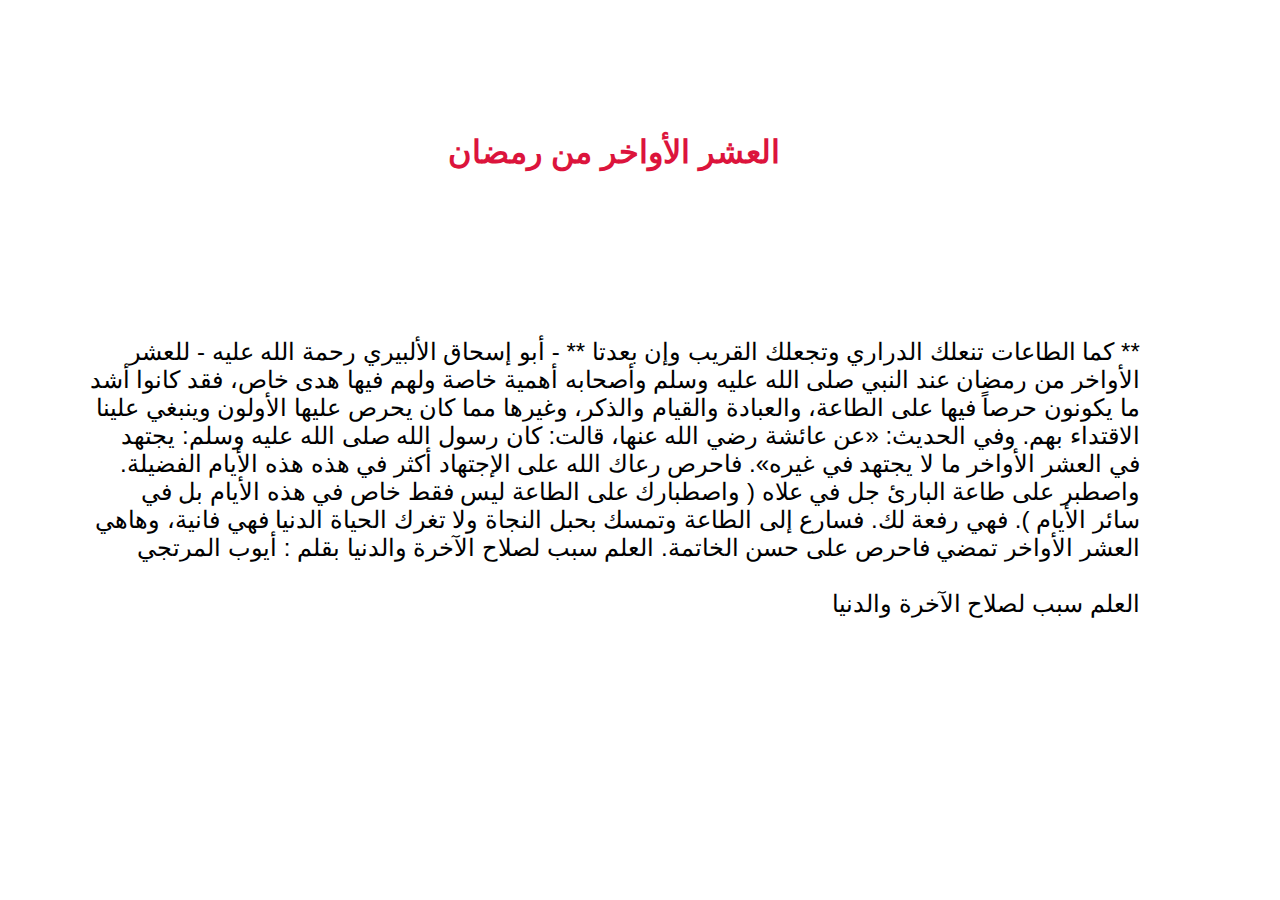
<file: a6.html>
<!DOCTYPE html>

<html lang="ar">
<head>
    <meta charset="UTF-8">
    <meta http-equiv="X-UA-Compatible" content="IE=edge">
    <meta name="viewport" content="width=device-width, initial-scale=1.0">
    <title>Document</title>
    <style>
        body{
            width:90% ;
            margin: 1cm;
        }
        img{
            
            display: flexbox;
            margin-bottom: 15px;
            border-radius: 10px;
            
        }
        p{
            text-align: right;
    direction: rtl;
    font-size: x-large;
    font-family:'Segoe UI', Tahoma, Geneva, Verdana, sans-serif;
    padding: 50px;
        }
        h1{
            margin-top: 50px;
            text-align: center;
            direction: rtl;
            font-size: xx-large;
            font-weight: 800;
            color:crimson;
            font-family:'Segoe UI', Tahoma, Geneva, Verdana, sans-serif;
        }
    </style>
</head>
<body>
    <pre>


    </pre>
    <div align="center">
    
    <h1>العشر   الأواخر من رمضان  </h1>
    </div>
    <br><br><br><br>
    <p>
        **  كما الطاعات تنعلك الدراري وتجعلك القريب وإن بعدتا  **
        - أبو إسحاق الألبيري رحمة الله عليه -
                 للعشر الأواخر من رمضان عند النبي صلى الله عليه وسلم وأصحابه أهمية خاصة ولهم فيها هدى خاص، فقد كانوا أشد ما يكونون حرصاً فيها على الطاعة، والعبادة والقيام والذكر، وغيرها مما كان يحرص عليها الأولون وينبغي علينا الاقتداء بهم. وفي الحديث: «عن عائشة رضي الله عنها، قالت: كان رسول الله صلى الله عليه وسلم: يجتهد في العشر الأواخر ما لا يجتهد في غيره».
        فاحرص رعاك الله على الإجتهاد أكثر في هذه هذه الأيام الفضيلة. واصطبر على طاعة البارئ جل في علاه ( واصطبارك على الطاعة ليس فقط خاص في هذه الأيام بل في سائر الأيام ). فهي رفعة لك. فسارع إلى الطاعة وتمسك بحبل النجاة ولا تغرك الحياة الدنيا فهي فانية، وهاهي العشر الأواخر تمضي فاحرص على حسن الخاتمة.
        العلم سبب لصلاح الآخرة والدنيا
 بقلم : أيوب المرتجي
       <br><br>
        العلم سبب لصلاح الآخرة والدنيا 

    </p>
</body>
</html>
</file>
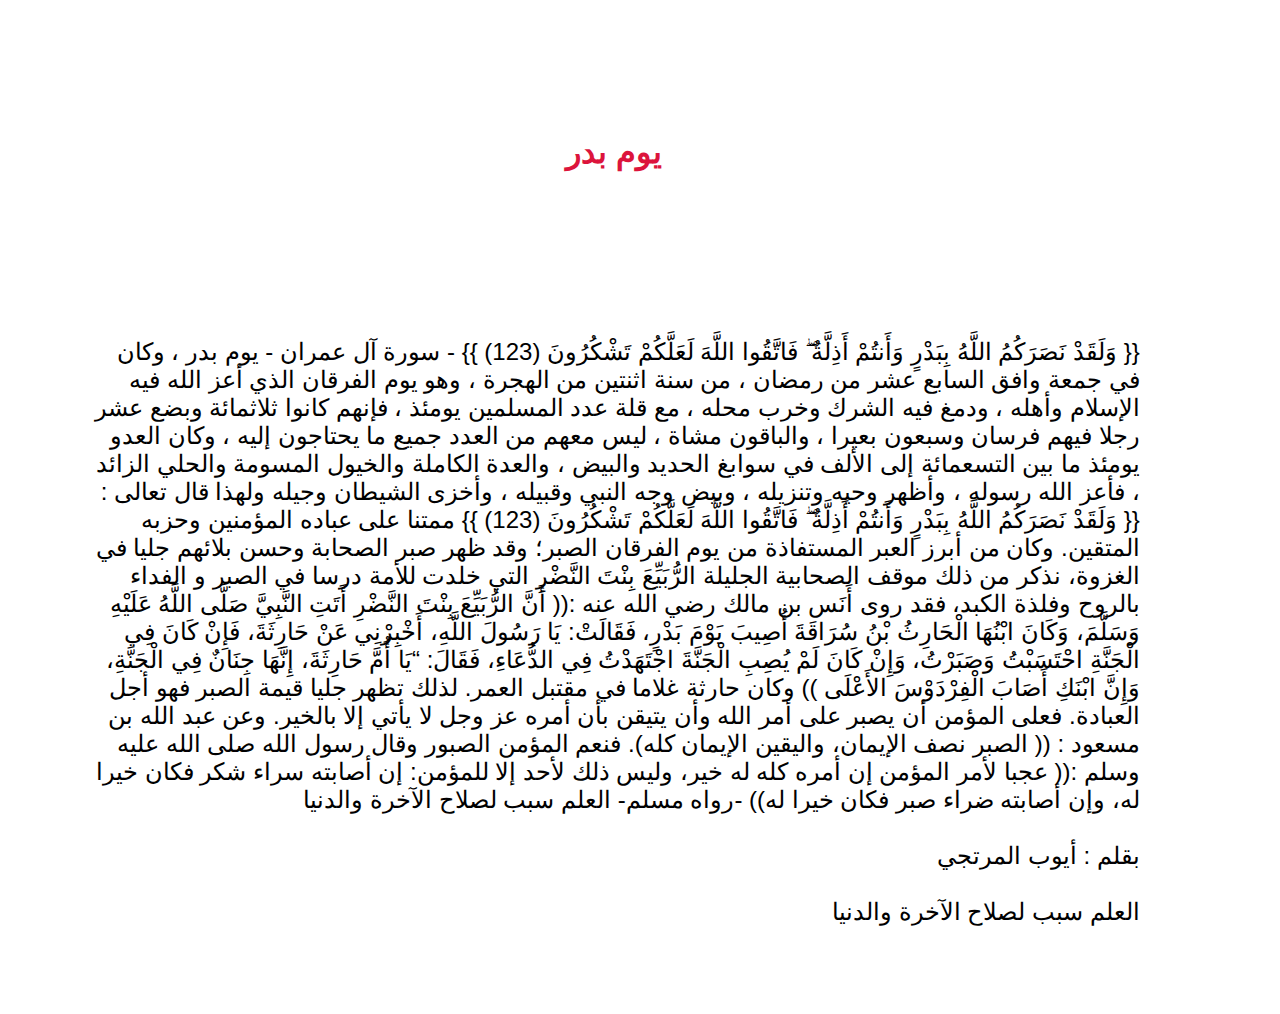
<file: a7.html>
<!DOCTYPE html>

<html lang="ar">
<head>
    <meta charset="UTF-8">
    <meta http-equiv="X-UA-Compatible" content="IE=edge">
    <meta name="viewport" content="width=device-width, initial-scale=1.0">
    <title>Document</title>
    <style>
        body{
            width:90% ;
            margin: 1cm;
        }
        img{
            
            display: flexbox;
            margin-bottom: 15px;
            border-radius: 10px;
            
        }
        p{
            text-align: right;
    direction: rtl;
    font-size: x-large;
    font-family:'Segoe UI', Tahoma, Geneva, Verdana, sans-serif;
    padding: 50px;
        }
        h1{
            margin-top: 50px;
            text-align: center;
            direction: rtl;
            font-size: xx-large;
            font-weight: 800;
            color:crimson;
            font-family:'Segoe UI', Tahoma, Geneva, Verdana, sans-serif;
        }
    </style>
</head>
<body>
    <pre>


    </pre>
    <div align="center">
   
    <h1>يوم بدر</h1>
    </div>
    <br><br><br><br>
    <p>
        {{ وَلَقَدْ نَصَرَكُمُ اللَّهُ بِبَدْرٍ وَأَنتُمْ أَذِلَّةٌ ۖ فَاتَّقُوا اللَّهَ لَعَلَّكُمْ تَشْكُرُونَ (123) }} 
- سورة آل عمران -
                يوم بدر ، وكان في جمعة وافق السابع عشر من رمضان ، من سنة اثنتين من الهجرة ، وهو يوم الفرقان الذي أعز الله فيه الإسلام وأهله ، ودمغ فيه الشرك وخرب محله ، مع قلة عدد المسلمين يومئذ ، فإنهم كانوا ثلاثمائة وبضع عشر رجلا فيهم فرسان وسبعون بعيرا ، والباقون مشاة ، ليس معهم من العدد جميع ما يحتاجون إليه ، وكان العدو يومئذ ما بين التسعمائة إلى الألف في سوابغ الحديد والبيض ، والعدة الكاملة والخيول المسومة والحلي الزائد ، فأعز الله رسوله ، وأظهر وحيه وتنزيله ، وبيض وجه النبي وقبيله ، وأخزى الشيطان وجيله ولهذا قال تعالى :{{ وَلَقَدْ نَصَرَكُمُ اللَّهُ بِبَدْرٍ وَأَنتُمْ أَذِلَّةٌ ۖ فَاتَّقُوا اللَّهَ لَعَلَّكُمْ تَشْكُرُونَ (123) }}  ممتنا على عباده المؤمنين وحزبه المتقين.
وكان من أبرز العبر  المستفاذة من يوم الفرقان الصبر؛ وقد ظهر صبر الصحابة وحسن بلائهم جليا في الغزوة، نذكر من ذلك موقف الصحابية الجليلة الرُّبَيِّعَ بِنْتَ النَّضْرِ التي خلدت للأمة درسا في الصبر و الفداء بالروح وفلذة الكبد، فقد روى أَنَس بن مالك رضي الله عنه :(( أَنَّ الرُّبَيِّعَ بِنْتَ النَّضْرِ أَتَتِ النَّبِيَّ صَلَّى اللَّهُ عَلَيْهِ وَسَلَّمَ، وَكَانَ ابْنُهَا الْحَارِثُ بْنُ سُرَاقَةَ أُصِيبَ يَوْمَ بَدْرٍ، فَقَالَتْ: يَا رَسُولَ اللَّهِ، أَخْبِرْنِي عَنْ حَارِثَةَ، فَإِنْ كَانَ فِي الْجَنَّةِ احْتَسَبْتُ وَصَبَرْتُ، وَإِنْ كَانَ لَمْ يُصِبِ الْجَنَّةَ اجْتَهَدْتُ فِي الدُّعَاءِ، فَقَالَ: “يَا أُمَّ حَارِثَةَ، إِنَّهَا جِنَانٌ فِي الْجَنَّةِ، وَإِنَّ ابْنَكِ أَصَابَ الْفِرْدَوْسَ الأَعْلَى )) وكان حارثة غلاما في مقتبل العمر.
لذلك تظهر جليا قيمة الصبر فهو أجل العبادة. فعلى المؤمن أن يصبر على أمر الله وأن يتيقن بأن أمره عز وجل لا يأتي إلا بالخير.
وعن عبد الله بن مسعود : (( الصبر نصف الإيمان، واليقين الإيمان كله).
فنعم المؤمن الصبور وقال رسول الله صلى الله عليه وسلم :(( عجبا لأمر المؤمن إن أمره كله له خير، وليس ذلك لأحد إلا للمؤمن: إن أصابته سراء شكر فكان خيرا له، وإن أصابته ضراء صبر فكان خيرا له)) -رواه مسلم-
العلم سبب لصلاح الآخرة والدنيا
        <br><br>
 بقلم : أيوب المرتجي
       <br><br>
        العلم سبب لصلاح الآخرة والدنيا 

    </p>
</body>
</html>
</file>
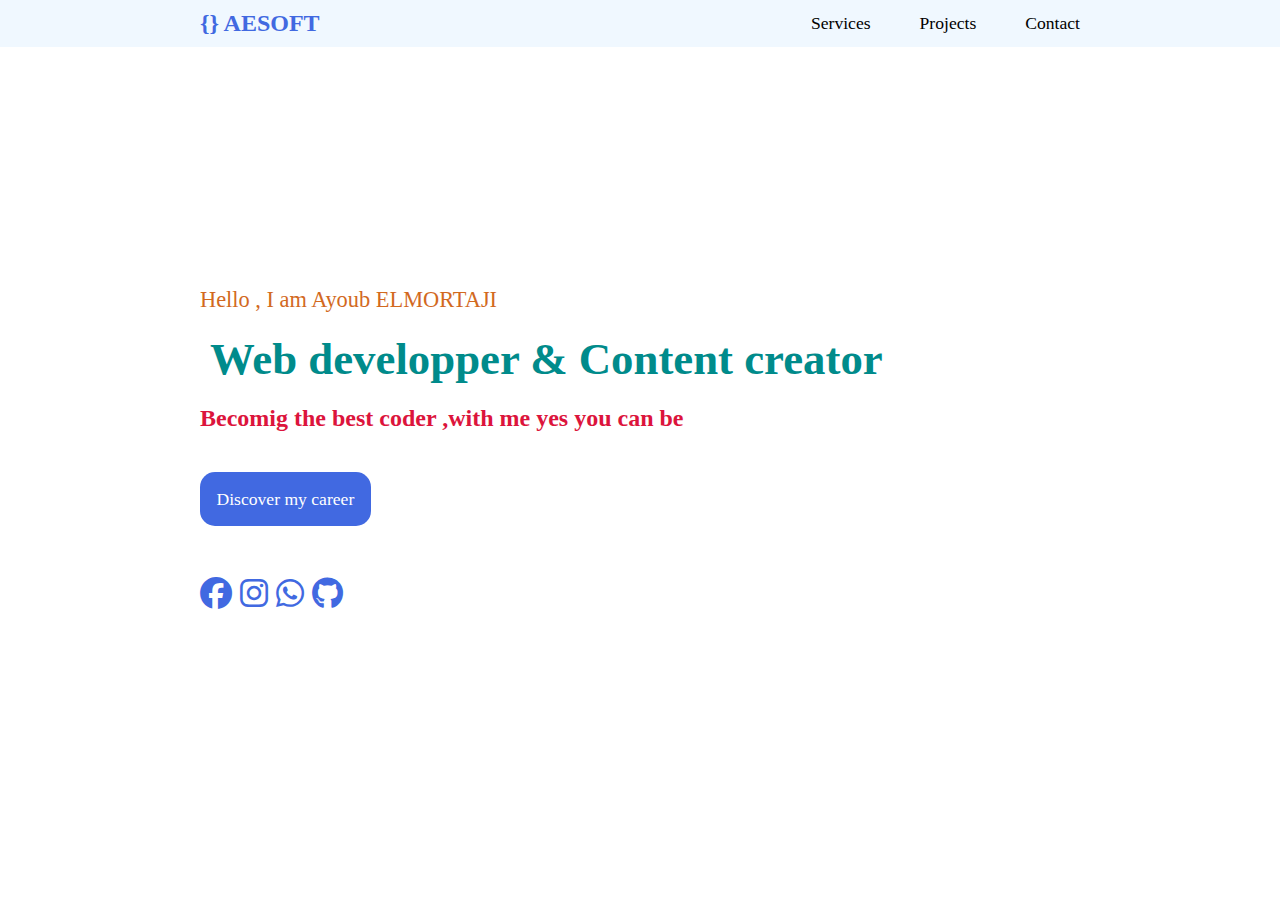
<file: about.html>
<!DOCTYPE html>
<html lang="en/ar">
<head>
    <meta charset="UTF-8">
    <meta http-equiv="X-UA-Compatible" content="IE=edge">
    <meta name="viewport" content="width=device-width, initial-scale=1.0">
    <link rel="stylesheet" href="https://cdnjs.cloudflare.com/ajax/libs/font-awesome/6.1.2/css/all.min.css">
    <link rel="stylesheet" href="/style.css">
    <title>Elmortaji ayoub</title>
</head>
<body>
    <header>
        <a href="index.html" class="logo">{} AESOFT</a>
        <nav class="navbar">
            <a href="#services">Services</a>
            <a href="#projects">Projects</a>
            <a href="#contact">Contact</a>
        </nav>
    </header>

    <section class="main">
        <div>
            <h2> Hello , I am Ayoub ELMORTAJI <br> <span>Web developper & Content creator</span></h2>
            <h3> Becomig the best coder ,with me yes you can be</h3><br>
            <a href="/about.html" class="main_btn"> Discover my career</a>
            
            <div class="social">
                <a class="fb"><i class="fa-brands fa-facebook"></i></a>
                <a class="ins"><i class="fa-brands fa-instagram"></i></a>
                <a class="wh"><i class="fa-brands fa-whatsapp"></i></a>
                <a class="git"><i class="fa-brands fa-github"></i></a>
            </div>
        </div>
    </section>


    
    
</body>
</html>
</file>
<file: style.css>
*{
    margin:0;
    font-family:consolas;
    padding: 0;
    
    box-sizing:border-box;
    
}

header{
    background-color:aliceblue;;
    width: 100%;
    position: fixed;
    z-index: 999;
    display: flex;
    justify-content: space-between;
    align-items: center;
    padding: 10px 200px;
    
}
header .logo{
    text-decoration: none;
    color:royalblue;
    text-transform: uppercase;
    font-weight: 900;
    font-size: 1.5em;
}
.navbar a{
    text-decoration: none;
    color:black;
    font-size: 1.1em;
    font-weight: 500;
    padding-left: 45px;
}

.navbar a:hover{
    color:crimson;
}




section{
    padding: 100px 200px;
    color:white;
}
.main{
    width: 100%;
    min-height: 100vh;
    display: flex;
    align-items: center;
    background-color:white;

}

.main h2{
    color:chocolate;
    font-size: 1.4em;
    font-weight: 500;
}

.main h2 span{
    color:darkcyan;
    font-size: 2em;
    font-weight: 600;
    display: inline-block;
    margin-top: 10px;
}

.main h3 {
    color:crimson;
    font-size: 1.5em;
    font-weight: 600;
    display: inline-block;
    margin-top: 10px;
    margin-bottom: 10px;
}

.main_btn{
    color:white;
    background-color:royalblue;
    text-decoration: none;
    font-size: 1.1em;
    font-weight: 500;
    display: inline-block;
    padding:0.9375em;
    border-radius:15px;
    margin-top: 30px;
    margin-bottom: 40px;
}

.main_btn:hover{
    background-color:darkcyan;
    transform:scale(1.1);
    color:white;
    transition: 0.7s;
}

.social{
    color:royalblue;
    font-size: 2em;
    padding-right: 35px;
    padding-top: 10px;
    text-decoration: none;
}

.social .fb:hover{
    
    transform:scale(1.1);
    color:darkcyan;
    transition: 0.5s;
    
}
.social .ins:hover{
    
    transform:scale(1.1);   
     color:crimson;

    transition: 0.3s;
    
}


.social .wh:hover{
    
    transform:scale(1.1);
    color:chartreuse;
    transition: 0.5s;
    
}

.social .git:hover{
    
    transform:scale(1.1);
    color:violet;
    transition: 0.5s;
    
}






.cards{
    background-color: white;
}



.title{
    display: flex;
    justify-content: center;
    color:chocolate;
    font-size: 2.2em;
    font-weight: 800;
    margin-bottom: 35px;
}

.content{
    display: flex;
    justify-content: center;
    flex-direction: row;
    flex-wrap: wrap;
}

.card{
    background-color: white;
    width:21.25em;
    box-shadow: 0 5px 25px rgb(1 1 1 /17%);
    margin: 20px;
    border-radius: 15px;
    padding:25px;
    border: solid 1.5px chocolate;
    color:black;
}


.card:hover{
    background-color:white;
    transform:scale(1.1);
    color:black;
    transition: 0.7s;
}

.icon{
    color:royalblue;
    font-size: 8em;
    text-align: center;
    margin: 5px;
}
.info{
    text-align: center;
}
.info h3{
    color:royalblue;
    font-size: 2.2rem;
    font-weight: 700;
    margin: 10px;
}

.project{
    background-color: white;
    
    margin-top: 3.5cm;

}

.project .content{
    margin-top: 35px;
}

.project-card{
    background-color:white;
    border: solid 1.5px chocolate;
    min-height: 14em;
    width: 26em;
    overflow: hidden;
    border-radius: 10px;
    margin: 25px;
    transition: 0.7s ease;
}

.project-card:hover{
    transform: scale(1.1);
}

.project-img img{
    width:100%;
}

.project-card:hover .project-img{
    opacity: 0.8;
}

.project-info{
    padding: 1em;
}

.project-categorie{
    font-size: 0.8em;
    color:black;
}

.project-title{
    justify-content: space-between;
    display: flex;
    text-transform: uppercase;
    font-weight: 800;
    margin-top: 12px;
    color:crimson;
}

.more-details{
    color:darkcyan;
    text-decoration: none;
}
span{
    font-size: x-large;
    padding: 10px;
}
</file>
